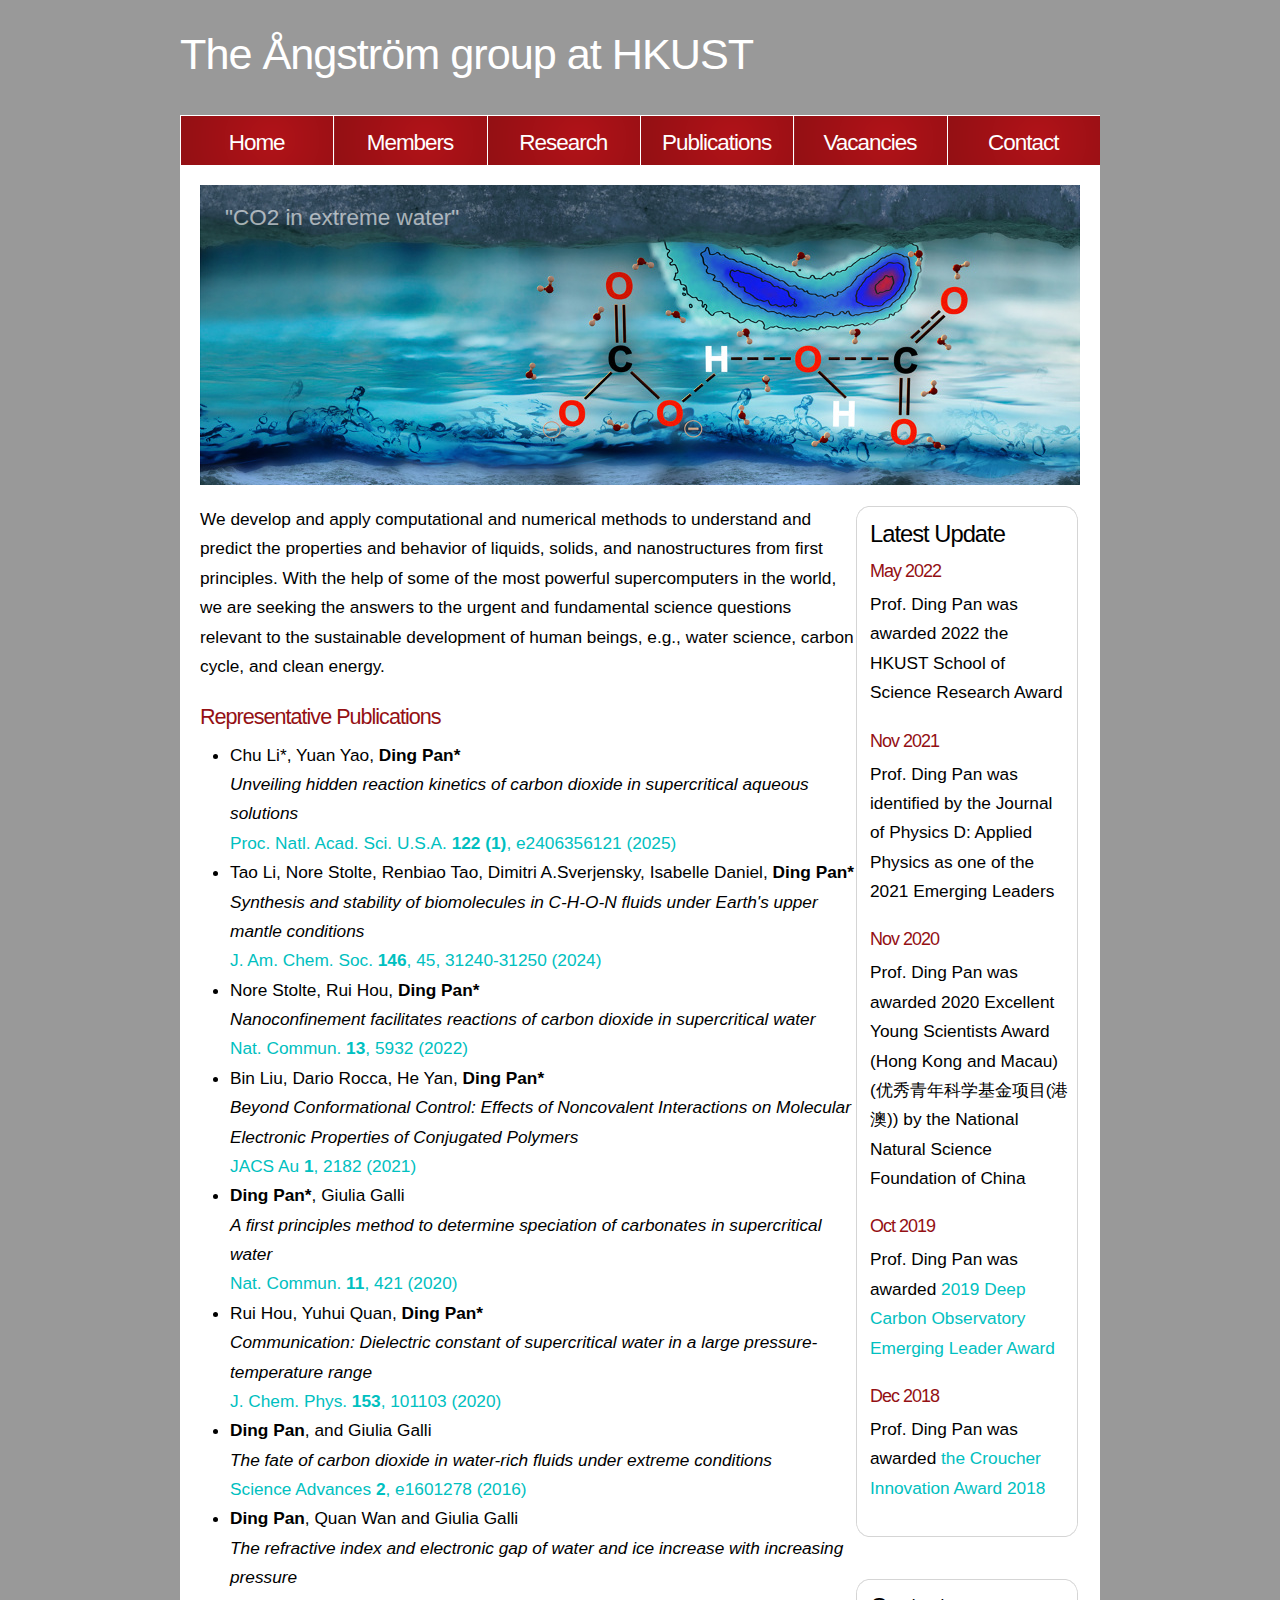
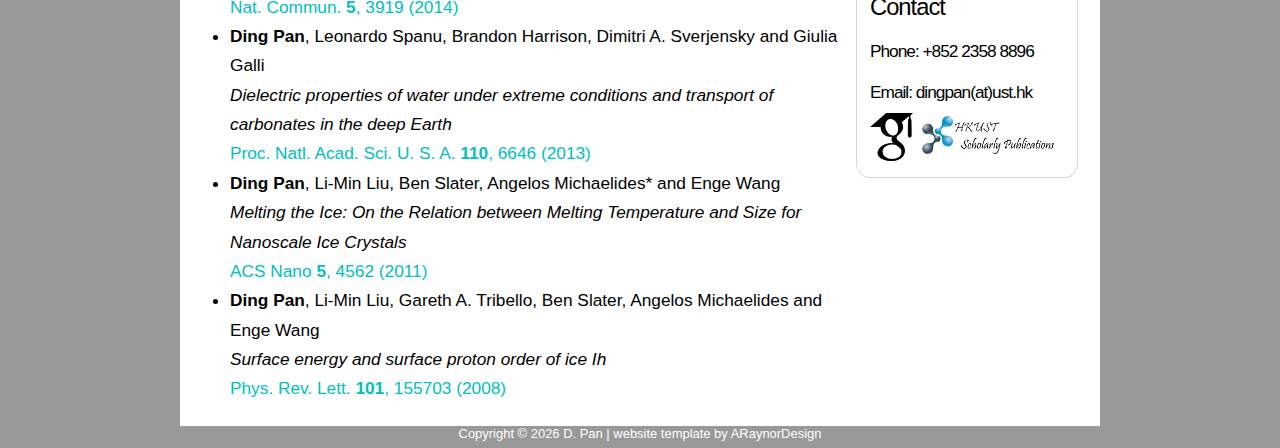
<file: index.html>
<!DOCTYPE html PUBLIC "-//W3C//DTD XHTML 1.1//EN" "http://www.w3.org/TR/xhtml11/DTD/xhtml11.dtd">
<html xmlns="http://www.w3.org/1999/xhtml" xml:lang="en">

<head>
  <title>The Angstrom group at HKUST</title>
  <meta name="description" content="The Angstrom group at HKUST" />
  <meta name="keywords" content="computational materials science, water, deep carbon, ab initio MD, DFT" />
  <meta http-equiv="content-type" content="text/html; charset=utf-8" />
  <link rel="stylesheet" type="text/css" href="css/style.css" />
  <script type="text/javascript" src="js/jquery.min.js"></script>
  <script type="text/javascript" src="js/image_slide.js"></script>
</head>

<body>
  <div id="main">
    <div id="header">
      <div id="banner">
	    <a href="index.html">The Ångström group at HKUST</a>
	  </div><!--end banner-->
      <div id="menubar">
        <ul id="menu">
          <li><a href="index.html">Home</a></li>
          <li><a href="members.html">Members</a></li>
          <li><a href="research.html">Research</a></li>
          <li><a href="publications.html">Publications</a></li>
          <li><a href="vacancies.html">Vacancies</a></li>
          <li class="last"><a href="contact.html">Contact</a></li>
        </ul>
      </div><!--end menubar-->
    </div><!--end header-->
    
    <div id="site_content">
      <ul class="slideshow"><!--the image size is 880X300-->
        <li class="show"><img width="880" height="331" src="images/research/home_CO2-Water_1.jpg" alt="&quot;CO2 in extreme water&quot;" /></li>
        <li><img width="880" height="300" src="images/research/CO4.jpg" alt="&quot;Tetrahedral carbonate&quot;" /></li>
        <li><img width="880" height="300" src="images/research/LightLasers.jpg" alt="&quot;Carbonate in water&quot;" /></li>
      </ul>     
      
      <div id="content">
        <div class="content_item">
          <p>
            We develop and apply computational and numerical methods to understand and predict 
            the properties and behavior of liquids, solids, and nanostructures from first principles. 
            With the help of some of the most powerful supercomputers in the world, we are seeking the answers to 
            the urgent and fundamental science questions relevant 
            to the sustainable development of human beings, 
            e.g., water science, carbon cycle, and clean energy.  
          </p>

          <h4>Representative Publications</h4>
            <ul>
<li>
    Chu Li*, Yuan Yao, <b>Ding Pan*</b><br>
    <i>Unveiling hidden reaction kinetics of carbon dioxide in supercritical aqueous solutions</i><br>
    <a href="https://www.pnas.org/doi/10.1073/pnas.2406356121">Proc. Natl. Acad. Sci. U.S.A. <b>122 (1)</b>, e2406356121 (2025)</a>
</li>

<li>
    Tao Li, Nore Stolte, Renbiao Tao, Dimitri A.Sverjensky, Isabelle Daniel, <b>Ding Pan*</b><br>
    <i>Synthesis and stability of biomolecules in C-H-O-N fluids under Earth's upper mantle conditions</i><br>
    <a href="https://pubs.acs.org/doi/full/10.1021/jacs.4c11680"> J. Am. Chem. Soc. <b>146</b>, 45, 31240-31250 (2024)</a>
</li>
		    
<li>
    Nore Stolte, Rui Hou, <b>Ding Pan*</b><br />
    <i>Nanoconfinement facilitates reactions of carbon dioxide in supercritical water</i><br />
	<a href="https://www.nature.com/articles/s41467-022-33696-w">Nat. Commun. <b>13</b>, 5932 (2022)</a>
</li>

<li>
    Bin Liu, Dario Rocca, He Yan,<b> Ding Pan*</b> <br />
    <i>Beyond Conformational Control: Effects of Noncovalent Interactions on Molecular Electronic Properties of Conjugated Polymers</i><br />
    <a href="https://pubs.acs.org/doi/abs/10.1021/jacsau.1c00284">JACS Au  <b>1</b>, 2182 (2021)</a>
</li>

<li>
    <b>Ding Pan*</b>, Giulia Galli <br>
    <i>A first principles method to determine speciation of carbonates in supercritical water</i> <br>
    <a href="https://www.nature.com/articles/s41467-019-14248-1">Nat. Commun. <b>11</b>, 421 (2020)</a>
</li>

<li>
    Rui Hou, Yuhui Quan, <b>Ding Pan*</b> <br />
    <i>Communication: Dielectric constant of supercritical water in a large pressure-temperature range </i><br />
    <a href="https://doi.org/10.1063/5.0020811">J. Chem. Phys. <b>153</b>,  101103 (2020)</a><br />
</li>

<li>
    <b>Ding Pan</b>, and Giulia Galli<br />
    <i>The fate of carbon dioxide in water-rich fluids under extreme conditions</i>  <br />
    <a href="http://advances.sciencemag.org/content/2/10/e1601278">Science Advances <b>2</b>, e1601278 (2016)</a>
</li>

<li>
    <b>Ding Pan</b>, Quan Wan and Giulia Galli<br />
    <i>The refractive index and electronic gap of water and ice increase with increasing pressure</i>  <br />
    <a href="http://www.nature.com/ncomms/2014/140527/ncomms4919/full/ncomms4919.html">  Nat. Commun. <b>5</b>, 3919 (2014)</a>
</li>

<li>
   <b>Ding Pan</b>, Leonardo Spanu, Brandon Harrison, Dimitri A. Sverjensky and Giulia Galli<br />
   <i>Dielectric properties of water under extreme conditions and transport of carbonates in the deep Earth</i>  <br />
   <a href="http://www.pnas.org/content/110/17/6646.full">  Proc. Natl. Acad. Sci. U. S. A. <b>110</b>, 6646 (2013)</a>
</li>

<li>
    <b>Ding Pan</b>, Li-Min Liu, Ben Slater, Angelos Michaelides* and Enge Wang <br>
    <i>Melting the Ice: On the Relation between Melting Temperature and Size for Nanoscale Ice Crystals</i> <br>
    <a href="http://pubs.acs.org/doi/abs/10.1021/nn200252w"> ACS Nano <b>5</b>, 4562 (2011)</a>
</li>

<li>
    <b>Ding Pan</b>, Li-Min Liu, Gareth A. Tribello, Ben Slater, Angelos Michaelides and Enge Wang<br />
    <i>Surface energy and surface proton order of ice Ih</i> <br />
    <a href="http://prl.aps.org/abstract/PRL/v101/i15/e155703"> Phys. Rev. Lett. <b>101</b>, 155703 (2008)</a>
</li>

           </ul><!--end Representative Publications--> 

        </div><!--end content_item-->
      </div><!--end content-->
      
      <div class="sidebar_container">

	<div class="sidebar">
          <div class="sidebar_top"></div>
          <div class="sidebar_item">
            <h2>Latest Update</h2>

            <h4>May 2022</h4>
            <p> Prof. Ding Pan was awarded 2022 the HKUST School of Science Research Award
            </p>

            <h4>Nov 2021</h4>
            <p> Prof. Ding Pan was identified by the Journal of Physics D: Applied Physics 
                as one of the 2021 Emerging Leaders 
            </p>

            <h4>Nov 2020</h4>            
            <p> Prof. Ding Pan was awarded 2020 Excellent Young Scientists Award (Hong Kong and Macau) 
                (优秀青年科学基金项目(港澳)) by the National Natural Science Foundation of China
            </p>

            <h4>Oct 2019</h4>
            <p> Prof. Ding Pan was awarded 
            <a href="https://deepcarbon.net/2019-dco-emerging-leader-award-recipients-selected">2019 Deep Carbon Observatory Emerging Leader
Award</a>
            </p>

            <h4>Dec 2018</h4>
            <p> Prof. Ding Pan was awarded 
            <a href="https://www.ust.hk/news/recognition/croucher-foundation-presents-research-awards-seven-distinguished-scholars-issued">the Croucher Innovation Award 2018</a> 
            </p>
    
            <!-- <h4>Jul 2018</h4>
            <p> Our joint paper is published by
            <a href="http://www.pnas.org/content/115/27/6952">PNAS</a>
            </p>
            -->

            <!-- <h4>Feb 2018</h4>
            <p> Our joint paper is accepted by
            <a href="https://www.nature.com/articles/nature25765">Nature</a>
            </p>
            -->


            <!-- <h4>November 2017</h4>
            <p> Our joint paper is accepted by 
            <a href="http://pubs.acs.org/doi/10.1021/jacs.7b09998">JACS</a>
            </p> 
            -->

            <!--
            <h4>January 2017</h4>
            <p><a href="vacancies.html">Now hiring!</a></p>   
            -->
            
            <!--
            <h4>January 2017</h4>
            <p>Our website is on line now!</p>
            -->

          </div>
          <div class="sidebar_base"></div>
        </div><!--end sidebar-->

        <div class="sidebar">
          <div class="sidebar_top"></div>
          <div class="sidebar_item">
            <h2>Contact</h2>
            <h3>Phone: +852 2358 8896</h3>
            <h3>Email: dingpan(at)ust.hk</h3>
            <a href="http://scholar.google.com/citations?user=Ke02GisAAAAJ"><img src="images/icons/google_scholar_icon.png" alt="google scholar" /></a>
            <a href="http://repository.ust.hk/ir/AuthorProfile/pan-ding"><img src="images/icons/HKUST_scholar.png" alt="HKUST scholarly publications" /></a>
          </div>
          <div class="sidebar_base"></div>
        </div><!--end sidebar-->

        <div style="float: left; width: 177px;">
          <div style="float: right; width: 130px;">  <!--put the globe at the center-->
            <script type="text/javascript" id="clstr_globe" src="//cdn.clustrmaps.com/globe.js?d=6SU0pjR_-xByA8DTX3lYpK57u0Zk4PNHy7n5puzkJiQ"></script>
          </div>
        </div>
        
      </div><!--end sidebar_container-->
    
    </div><!--end site_content-->
      
    <div id="footer">
      Copyright &copy; <!--dynamic year-->
      <script type="text/javascript"> 
        document.write(new Date().getFullYear());
      </script>
      D. Pan | website template by <a href="http://www.araynordesign.co.uk">ARaynorDesign</a>
    </div><!--end footer-->  

  </div><!--end main-->
  

</body>
</html>
</file>
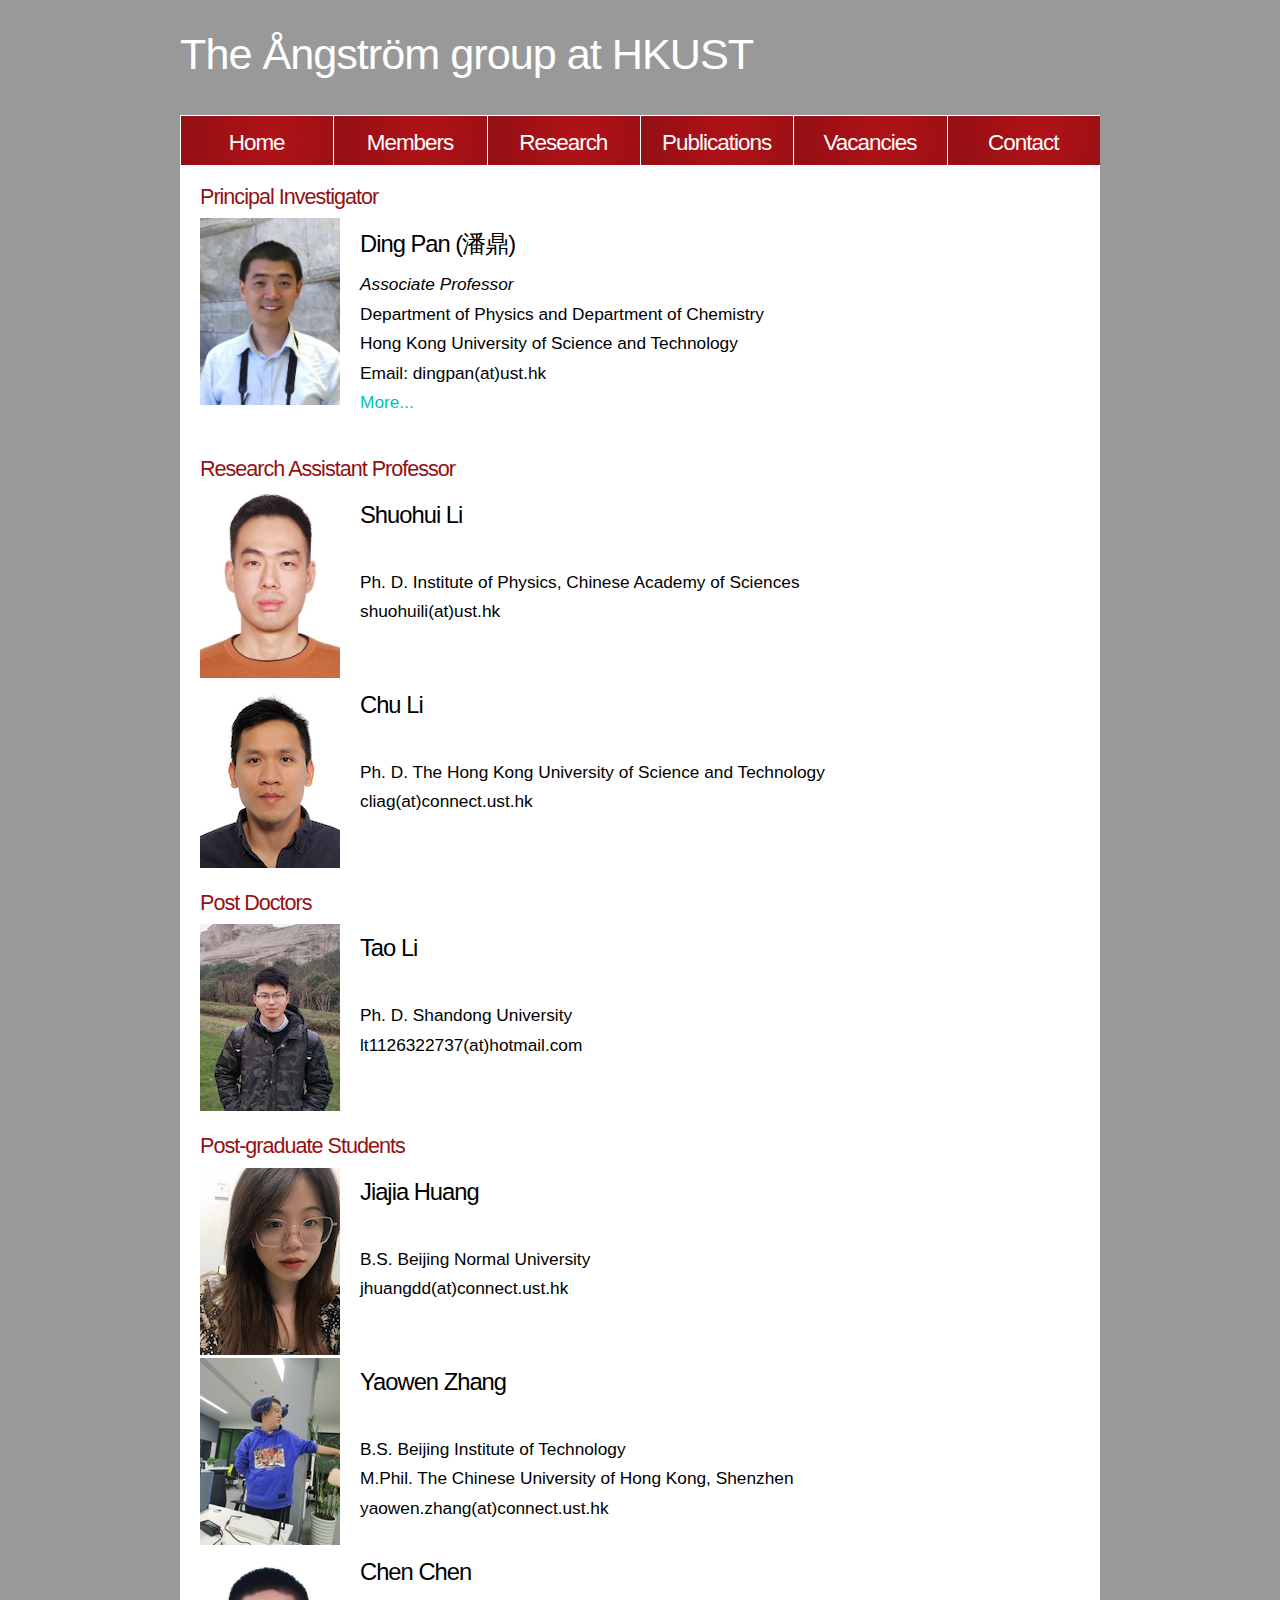
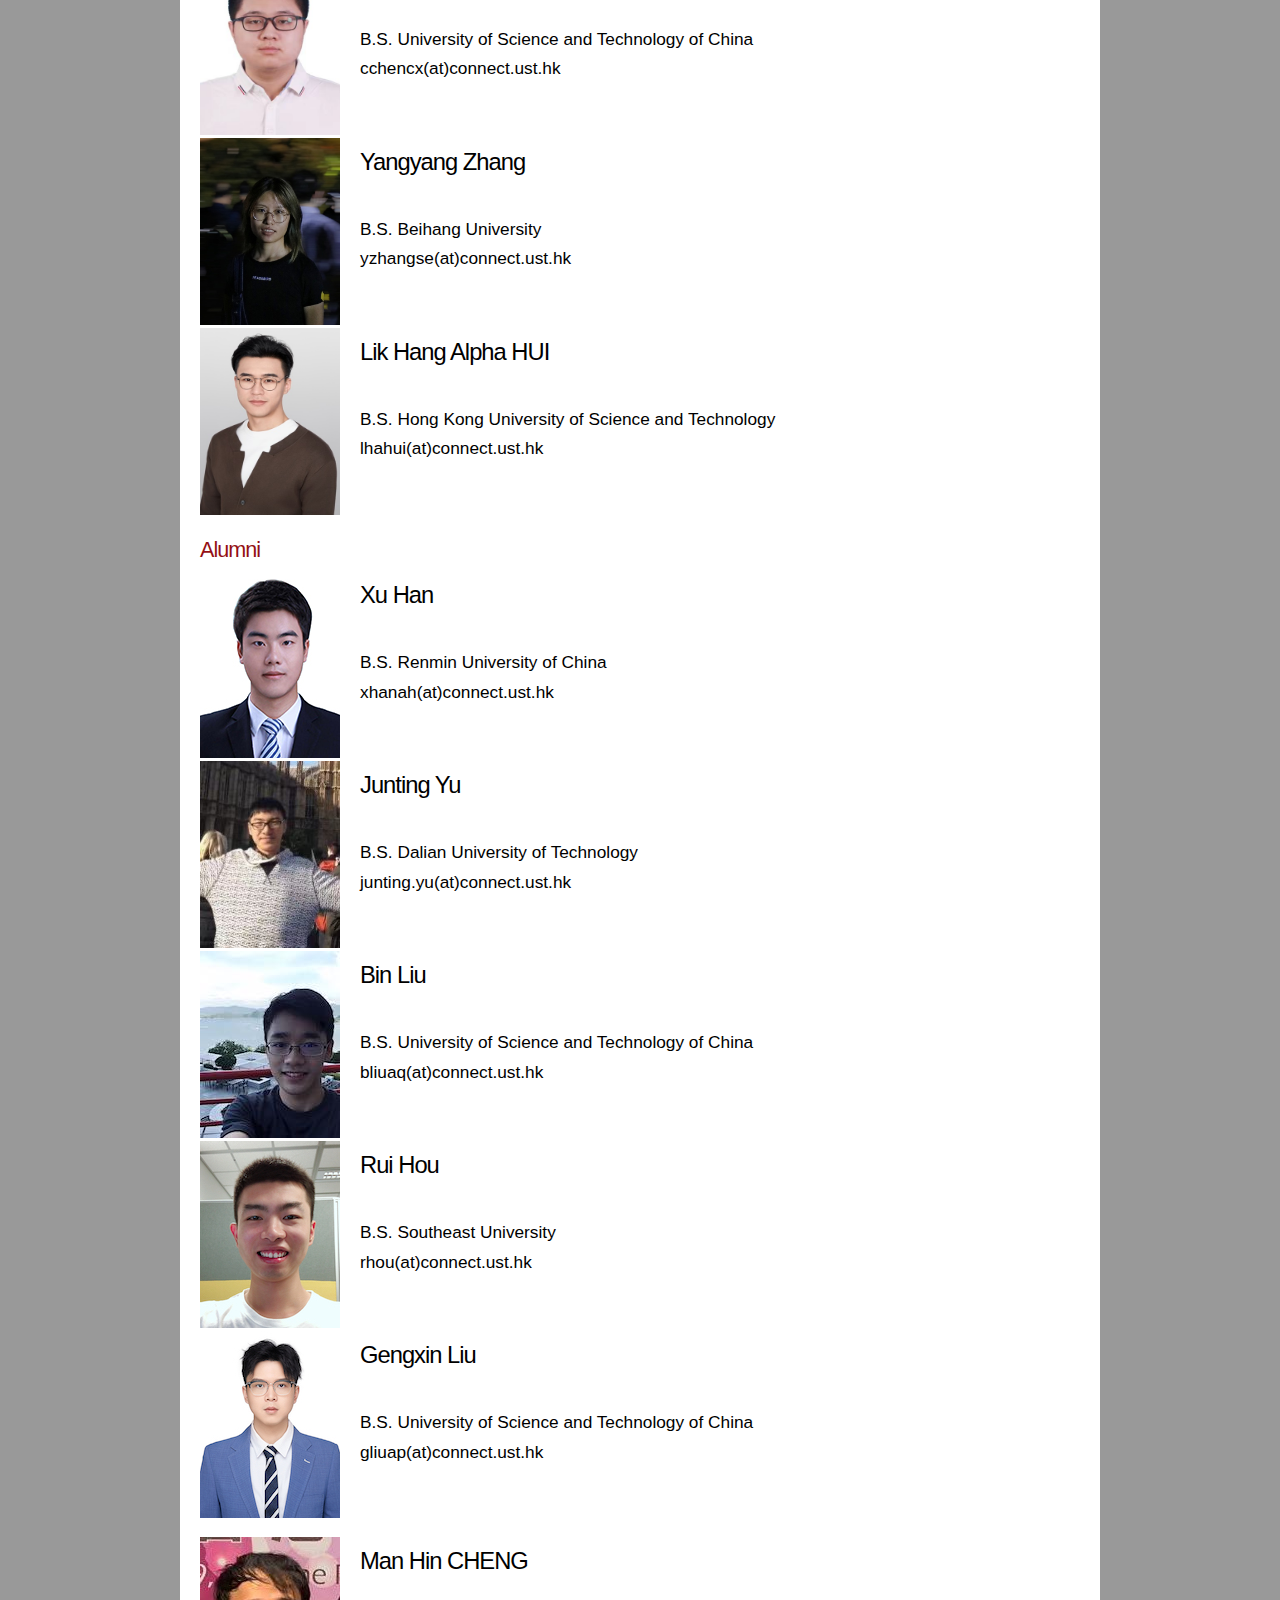
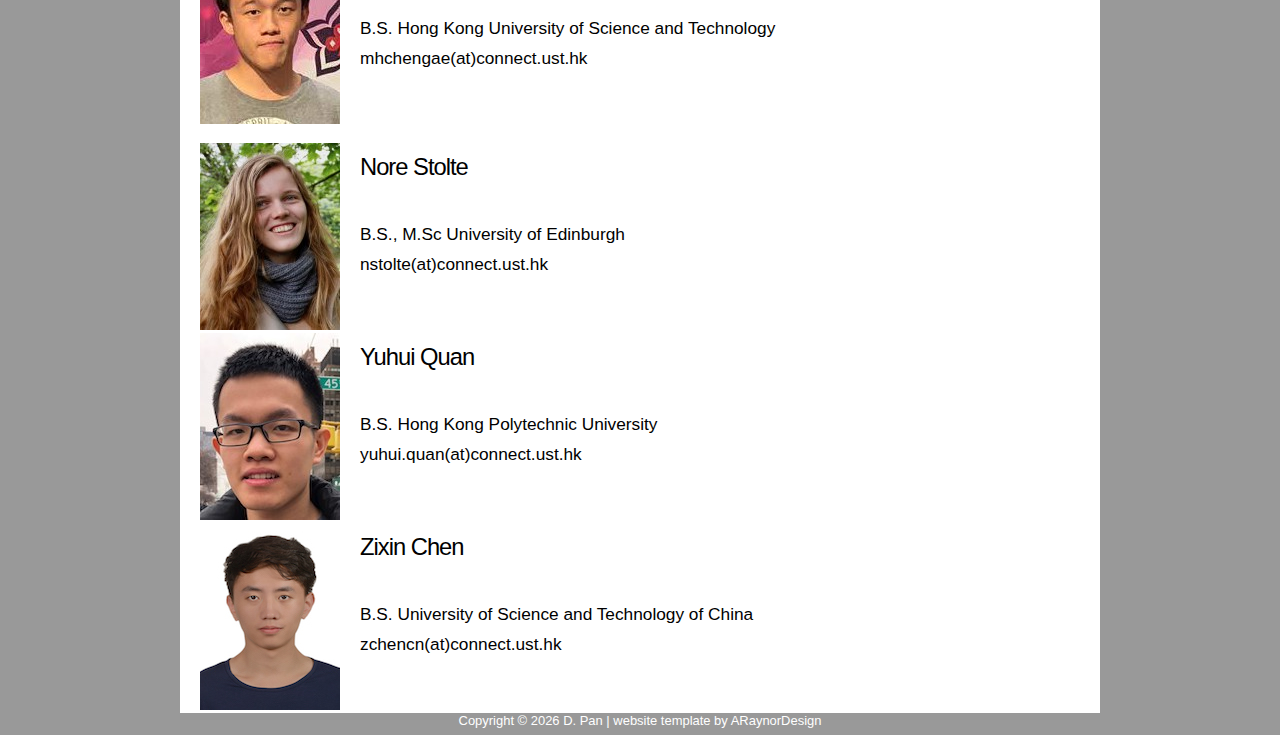
<file: members.html>
<!DOCTYPE html PUBLIC "-//W3C//DTD XHTML 1.1//EN" "http://www.w3.org/TR/xhtml11/DTD/xhtml11.dtd">
<html xmlns="http://www.w3.org/1999/xhtml" xml:lang="en">

<head>
  <title>The Angstrom group at HKUST</title>
  <meta name="description" content="The Angstrom group at HKUST" />
  <meta name="keywords" content="computational materials science, water, deep carbon, ab initio MD, DFT" />
  <meta http-equiv="content-type" content="text/html; charset=utf-8" />
  <link rel="stylesheet" type="text/css" href="css/style.css" />
  <script type="text/javascript" src="js/jquery.min.js"></script>
  <script type="text/javascript" src="js/image_slide.js"></script>
</head>

<body>
  <div id="main">
    <div id="header">
      <div id="banner">
        <a href="index.html">The Ångström group at HKUST</a>
      </div><!--end banner-->

      <div id="menubar">
        <ul id="menu">
          <li><a href="index.html">Home</a></li>
          <li><a href="members.html">Members</a></li>
          <li><a href="research.html">Research</a></li>
          <li><a href="publications.html">Publications</a></li>
          <li><a href="vacancies.html">Vacancies</a></li>
          <li class="last"><a href="contact.html">Contact</a></li>
        </ul>
      </div><!--end menubar-->
    </div><!--end header-->

    <!-- Professor -->
    <div id="site_content">
    <br />
    <h4>Principal Investigator</h4>    
      <div style="float: left; width: 140px; margin-top: 0px;">
        <a href="pi.html">
            <img src="images/D.Pan.JPG" width="140" height="187" alt="Ding Pan" />
        </a>
      </div>

      <div style="float: left; width: 700px; padding: 0 0 0 20px;">
        <h2>Ding Pan (潘鼎)</h2>
        <p>
        <i>Associate Professor</i>
        <br />Department of Physics and Department of Chemistry
        <br />Hong Kong University of Science and Technology
        <br />Email: dingpan(at)ust.hk
        <br /><a href="pi.html">More...</a>
        </p>
      </div> 
    </div><!--end site_content-->

    <!-- Research Assistant Professor title -->
    <div id="site_content">
      <br />
      <h4>Research Assistant Professor</h4>   
    </div>

    <!-- Research Assistant Professor list -->
    <div id="site_content">
      <div style="float: left; width: 140px; margin-top: 0px;">
        <img src="images/member-photos/shuohui.jpeg" width="140" height="187" alt="member" />
      </div>
      <div style="float: left; width: 700px; padding: 0 0 0 20px;">
          <h2>Shuohui Li</h2>
          <p>
          <br />Ph. D. Institute of Physics, Chinese Academy of Sciences
          <br />shuohuili(at)ust.hk
          </p>
      </div>
    </div>

    <div id="site_content">
      <div style="float: left; width: 140px; margin-top: 0px;">
        <img src="images/member-photos/cli.jpg" width="140" height="187" alt="member" />
      </div>
      <div style="float: left; width: 700px; padding: 0 0 0 20px;">
          <h2>Chu Li</h2>
          <p>
          <br />Ph. D. The Hong Kong University of Science and Technology
          <br />cliag(at)connect.ust.hk 
          </p>
      </div>
    </div>

    <!-- Post Doctors title -->
    <div id="site_content">
      <br />
      <h4>Post Doctors</h4>    
    </div>
    <!-- Post Doctors list -->
    <div id="site_content">
      <div style="float: left; width: 140px; margin-top: 0px;">
        <img src="images/member-photos/tli.jpeg" width="140" height="187" alt="member" />
      </div>
      <div style="float: left; width: 700px; padding: 0 0 0 20px;">
          <h2>Tao Li</h2>
          <p>
          <br />Ph. D. Shandong University
          <br />lt1126322737(at)hotmail.com
          </p>
      </div>
    </div>

    <!-- Post-graduate Students title -->
    <div id="site_content">
    <br />
    <h4>Post-graduate Students</h4>    
    </div>
    <!-- Post-graduate Students list -->
      
    <div id="site_content">
         <div style="float: left; width: 140px; margin-top: 0px;">
            <img src="images/member-photos/jjh.jpeg" width="140" height="187" alt="member" />
          </div>
          <div style="float: left; width: 700px; padding: 0 0 0 20px;">
                    <h2>Jiajia Huang</h2>
                    <p>
                    <br />B.S. Beijing Normal University
                    <br />jhuangdd(at)connect.ust.hk
                    </p>
          </div>
    </div><!--end site_content-->


    <div id="site_content">
         <div style="float: left; width: 140px; margin-top: 0px;">
            <img src="images/member-photos/yaowen.jpeg" width="140" height="187" alt="member" />
          </div>
          <div style="float: left; width: 700px; padding: 0 0 0 20px;">
                    <h2>Yaowen Zhang</h2>
                    <p>
                    <br />B.S. Beijing Institute of Technology
		    <br />M.Phil. The Chinese University of Hong Kong, Shenzhen
                    <br />yaowen.zhang(at)connect.ust.hk
                    </p>
          </div>
    </div><!--end site_content-->


    <div id="site_content">
         <div style="float: left; width: 140px; margin-top: 0px;">
            <img src="images/member-photos/cchen.jpg" width="140" height="187" alt="member" />
          </div>
          <div style="float: left; width: 700px; padding: 0 0 0 20px;">
                    <h2>Chen Chen</h2>
                    <p>
                    <br />B.S. University of Science and Technology of China
                    <br />cchencx(at)connect.ust.hk
                    </p>
          </div>
    </div><!--end site_content-->

    <div id="site_content">
      <div style="float: left; width: 140px; margin-top: 0px;">
         <img src="images/member-photos/YangyangZhang.jpg" width="140" height="187" alt="member" />
       </div>
       <div style="float: left; width: 700px; padding: 0 0 0 20px;">
                 <h2>Yangyang Zhang</h2>
                 <p>
                 <br />B.S. Beihang University
                 <br />yzhangse(at)connect.ust.hk
                 </p>
       </div>
    </div><!--end site_content-->
      
    <div id="site_content">
      <div style="float: left; width: 140px; margin-top: 0px;">
         <img src="images/member-photos/alphaHui_angstrom.jpg" width="140" height="187" alt="member" />
       </div>
       <div style="float: left; width: 700px; padding: 0 0 0 20px;">
                 <h2>Lik Hang Alpha HUI</h2>
                 <p>
                 <br />B.S. Hong Kong University of Science and Technology
                 <br />lhahui(at)connect.ust.hk
                 </p>
       </div>
    </div><!--end site_content-->

    <div id="site_content">
    <br />
    <h4>Alumni</h4>
          <div style="float: left; width: 140px; margin-top: 0px;">
            <img src="images/member-photos/xhan.jpg" width="140" height="187" alt="member" />
          </div>
          <div style="float: left; width: 700px; padding: 0 0 0 20px;">
                    <h2>Xu Han</h2>
                    <p>
                    <br />B.S. Renmin University of China
                    <br />xhanah(at)connect.ust.hk
                    </p>
          </div>
    </div><!--end site_content-->
      
    <div id="site_content">
      <div style="float: left; width: 140px; margin-top: 0px;">
         <img src="images/member-photos/jt.jpg" width="140" height="187" alt="member" />
       </div>
       <div style="float: left; width: 700px; padding: 0 0 0 20px;">
                 <h2>Junting Yu</h2>
                 <p>
                 <br />B.S. Dalian University of Technology
                 <br />junting.yu(at)connect.ust.hk
                 </p>
       </div>
 </div><!--end site_content-->
      
    <div id="site_content">
      <div style="float: left; width: 140px; margin-top: 0px;">
         <img src="images/member-photos/bliu.JPG" width="140" height="187" alt="member" />
       </div>
       <div style="float: left; width: 700px; padding: 0 0 0 20px;">
                 <h2>Bin Liu</h2>
                 <p>
                 <br />B.S. University of Science and Technology of China
                 <br />bliuaq(at)connect.ust.hk
                 </p>
       </div>
    </div><!--end site_content-->

    <div id="site_content">
      <div style="float: left; width: 140px; margin-top: 0px;">
         <img src="images/member-photos/rhou.JPG" width="140" height="187" alt="member" />
       </div>
       <div style="float: left; width: 700px; padding: 0 0 0 20px;">
                 <h2>Rui Hou</h2>
                 <p>
                 <br />B.S. Southeast University
                 <br />rhou(at)connect.ust.hk
                 </p>
       </div>
    </div><!--end site_content-->

    

    <div id="site_content">
      <div style="float: left; width: 140px; margin-top: 0px;">
         <img src="images/member-photos/gxl.jpeg" width="140" height="187" alt="member" />
       </div>
       <div style="float: left; width: 700px; padding: 0 0 0 20px;">
                 <h2>Gengxin Liu</h2>
                 <p>
                 <br />B.S. University of Science and Technology of China
                 <br />gliuap(at)connect.ust.hk
                 </p>
       </div>
    </div><!--end site_content-->

    
    <div id="site_content">
      <br />
          <div style="float: left; width: 140px; margin-top: 0px;">
            <img src="images/member-photos/mh.jpg" width="140" height="187" alt="member" />
          </div>
          <div style="float: left; width: 700px; padding: 0 0 0 20px;">
                    <h2>Man Hin CHENG</h2>
                    <p>
                    <br />B.S. Hong Kong University of Science and Technology 
                    <br />mhchengae(at)connect.ust.hk
                    </p>
          </div>
    </div>
      
    <div id="site_content">
      <br />
          <div style="float: left; width: 140px; margin-top: 0px;">
            <img src="images/member-photos/nore.jpg" width="140" height="187" alt="member" />
          </div>
          <div style="float: left; width: 700px; padding: 0 0 0 20px;">
                    <h2>Nore Stolte</h2>
                    <p>
                    <br />B.S., M.Sc University of Edinburgh
                    <br />nstolte(at)connect.ust.hk
                    </p>
          </div>
    </div><!--end site_content-->


    <div id="site_content">
         <div style="float: left; width: 140px; margin-top: 0px;">
            <img src="images/member-photos/qyh.jpg" width="140" height="187" alt="member" />
          </div>
          <div style="float: left; width: 700px; padding: 0 0 0 20px;">
                    <h2>Yuhui Quan</h2>
                    <p>
                    <br />B.S. Hong Kong Polytechnic University
                    <br />yuhui.quan(at)connect.ust.hk
                    </p>
          </div>
    </div><!--end site_content-->

    <div id="site_content">
         <div style="float: left; width: 140px; margin-top: 0px;">
            <img src="images/member-photos/zxchen.jpg" width="140" height="187" alt="member" />
          </div>
          <div style="float: left; width: 700px; padding: 0 0 0 20px;">
                    <h2>Zixin Chen</h2>
                    <p>
                    <br />B.S. University of Science and Technology of China
                    <br />zchencn(at)connect.ust.hk
                    </p>
          </div>
    </div><!--end site_content-->





    <div id="footer">
      Copyright &copy;
        <script type="text/javascript">
          document.write(new Date().getFullYear());
        </script>
      D. Pan | website template by <a href="http://www.araynordesign.co.uk">ARaynorDesign</a>
    </div><!--end footer-->


  </div><!--end main-->

</body>
</html>
</file>
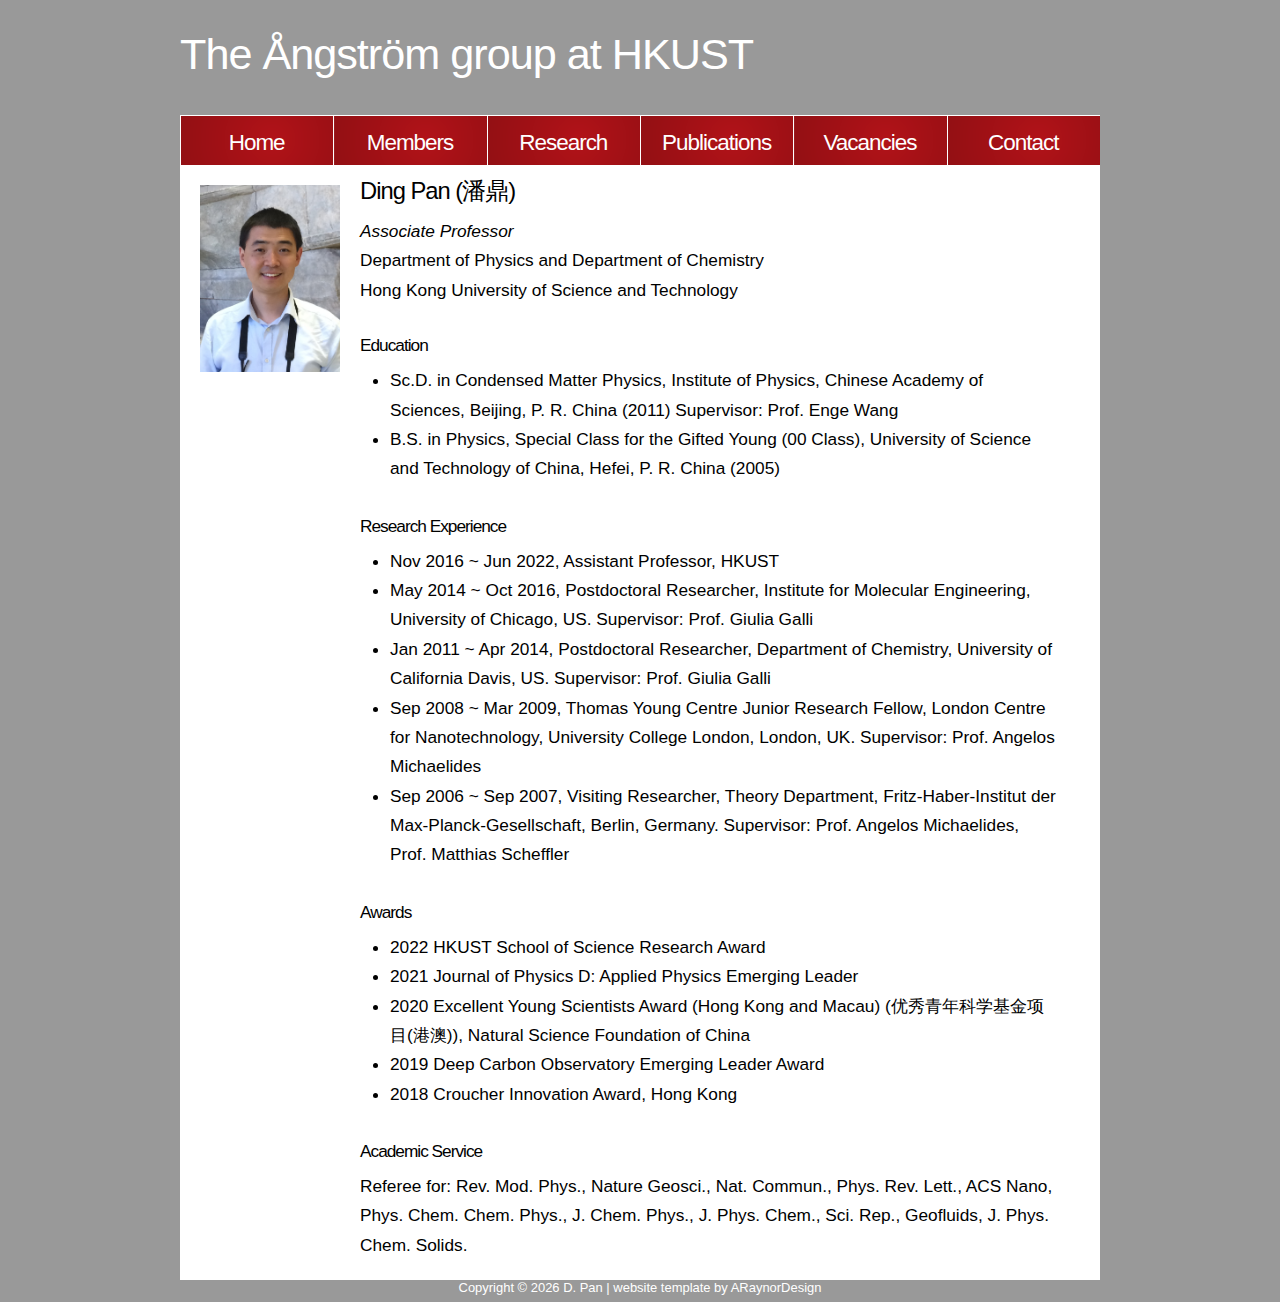
<file: pi.html>
<!DOCTYPE html PUBLIC "-//W3C//DTD XHTML 1.1//EN" "http://www.w3.org/TR/xhtml11/DTD/xhtml11.dtd">
<html xmlns="http://www.w3.org/1999/xhtml" xml:lang="en">

<head>
  <title>The Angstrom group at HKUST</title>
  <meta name="description" content="The Angstrom group at HKUST" />
  <meta name="keywords" content="computational materials science, water, deep carbon, ab initio MD, DFT" />
  <meta http-equiv="content-type" content="text/html; charset=utf-8" />
  <link rel="stylesheet" type="text/css" href="css/style.css" />
  <script type="text/javascript" src="js/jquery.min.js"></script>
  <script type="text/javascript" src="js/image_slide.js"></script>
</head>

<body>
  <div id="main">
    <div id="header">
      <div id="banner">
        <a href="index.html">The Ångström group at HKUST</a>
      </div><!--end banner-->

      <div id="menubar">
        <ul id="menu">
          <li><a href="index.html">Home</a></li>
          <li><a href="members.html">Members</a></li>
          <li><a href="research.html">Research</a></li>
          <li><a href="publications.html">Publications</a></li>
          <li><a href="vacancies.html">Vacancies</a></li>
          <li class="last"><a href="contact.html">Contact</a></li>
        </ul>
      </div><!--end menubar-->
    </div><!--end header-->
    
    <div id="site_content">

          <div style="float: left; width: 140px; margin-top: 20px;">
            <img src="images/D.Pan.JPG" width="140" height="187" alt="Ding Pan" />
          </div>


          <div style="float: left; width: 700px; padding: 0 0 0 20px;">

                    <h2>Ding Pan (潘鼎)</h2>
                    <p>
                    <i>Associate Professor</i>
                    <br />Department of Physics and Department of Chemistry
                    <br />Hong Kong University of Science and Technology
                    </p>

		    <h3>Education</h3>
                    <ul>
                    <li>Sc.D. in Condensed Matter Physics, Institute of Physics, Chinese Academy of Sciences, Beijing, P. R. China (2011)  Supervisor: Prof. Enge Wang</li>
                    <li>B.S. in Physics, Special Class for the Gifted Young (00 Class), University of Science and Technology of China, Hefei, P. R. China (2005)</li>
                    </ul>       

                    <h3>Research Experience</h3>
                    <ul>
                    <li>Nov 2016 ~ Jun 2022, Assistant Professor, HKUST</li>
                    <li>May 2014 ~ Oct 2016, Postdoctoral Researcher, Institute for Molecular Engineering, University of Chicago, US.
                        Supervisor: Prof. Giulia Galli</li>
                    <li>Jan 2011 ~ Apr 2014, Postdoctoral Researcher, Department of Chemistry, University of California Davis, US.
                        Supervisor: Prof. Giulia Galli</li>
                    <li>Sep 2008 ~ Mar 2009, Thomas Young Centre Junior Research Fellow, London Centre for Nanotechnology, University College London, London, UK. 
                        Supervisor: Prof. Angelos Michaelides</li>
                    <li>Sep 2006 ~ Sep 2007, Visiting Researcher, Theory Department, Fritz-Haber-Institut der Max-Planck-Gesellschaft, Berlin, Germany. 
                        Supervisor: Prof. Angelos Michaelides, Prof. Matthias Scheffler</li>
                    </ul>


                    <h3>Awards</h3>
                    <ul>
                    <li> 2022 HKUST School of Science Research Award</li>
                    <li> 2021 Journal of Physics D: Applied Physics Emerging Leader </li>
                    <li>2020 Excellent Young Scientists Award (Hong Kong and Macau) (优秀青年科学基金项目(港澳)), 
                    Natural Science Foundation of China</li>
                    <li>2019 Deep Carbon Observatory Emerging Leader Award</li>
                    <li>2018 Croucher Innovation Award, Hong Kong</li>
                    </ul>

                    <!--
                    <h3>Selected Invited Talks</h3>
                    <ul>
                    <li> Dec 10, 2016, "First-principles Raman spectroscopy of dissolved carbon
                        in water under extreme conditions"
                        Deep Carbon Observatory, Extreme Physics and Chemistry Group 2016 Workshop,
                        Stanford University, CA, US</li>    
                    <li> Jun 19, 2015, “Dielectric properties of water 
                        and aqueous carbonate anions in the Earth’s mantle”, 
                      CECAM workshop: Atomistic simulations in Earth Sciences, Paris, France</li>
                    <li> Oct 4, 2014, “Tetrahedrally bonded carbonates 
                            and aqueous carbonate anions in the Earth’s mantle”,
                      Deep Carbon Observatory: Extreme Physics and Chemistry Workshop, UCLA, US</li>
                    <li>Mar 3, 2014, “Dielectric properties of water under extreme conditions”, 
                        APS March meeting 2014, Denver, Colorado, US</li>
                    <li>Dec 7, 2013, “Water and carbon in the deep Earth”, 
                        Deep Carbon Observatory: Extreme Physics and Chemistry Pre-AGU Workshop, 
                        Stanford University, CA, US</li>
                    <li>Sep 2, 2013, “Dielectric properties of water under extreme conditions 
                            and transport of carbonates in the deep Earth”, 
                        CPMD meeting, Leipzig, Germany</li>
                    <li>Apr 3, 2013, “Dielectric properties of water under pressure and solubility of minerals in the Earth’s mantle”, 
                        2013 MRS Spring Meeting, San Francisco, CA, US</li>
                    <li>Oct 21, 2011, “High pressure water and mixtures”, 
                        LLNL-UC Davis Electronic Structure Workshop, 
                        Lawrence Livermore National Laboratory, CA, USA</li>
                    <li>Feb 6, 2009, “Water molecule dipole on ice surface”, 
                        TYC@UCL get-together speaker, Physics and Astronomy Department, 
                        UCL, London, UK</li>
                    <li>Jan 10, 2009, “Water molecule dipole on ice surface", 
                        Windermere Water Workshop 2009, Windermere, Lake District, UK</li>
                    </ul>

                    -->

                    <h3>Academic Service</h3>
                        <p>
                        Referee for: Rev. Mod. Phys., Nature Geosci., Nat. Commun., 
                        Phys. Rev. Lett., ACS Nano, Phys. Chem. Chem. Phys., 
                        J. Chem. Phys., J. Phys. Chem., Sci. Rep., Geofluids, 
                        J. Phys. Chem. Solids. 
                        </p>                
    
          </div> 

    
    </div><!--end site_content-->

    <div id="footer">
      Copyright &copy;
        <script type="text/javascript">
          document.write(new Date().getFullYear());
        </script>
      D. Pan | website template by <a href="http://www.araynordesign.co.uk">ARaynorDesign</a>
    </div><!--end footer-->


  </div><!--end main-->

</body>
</html>
</file>
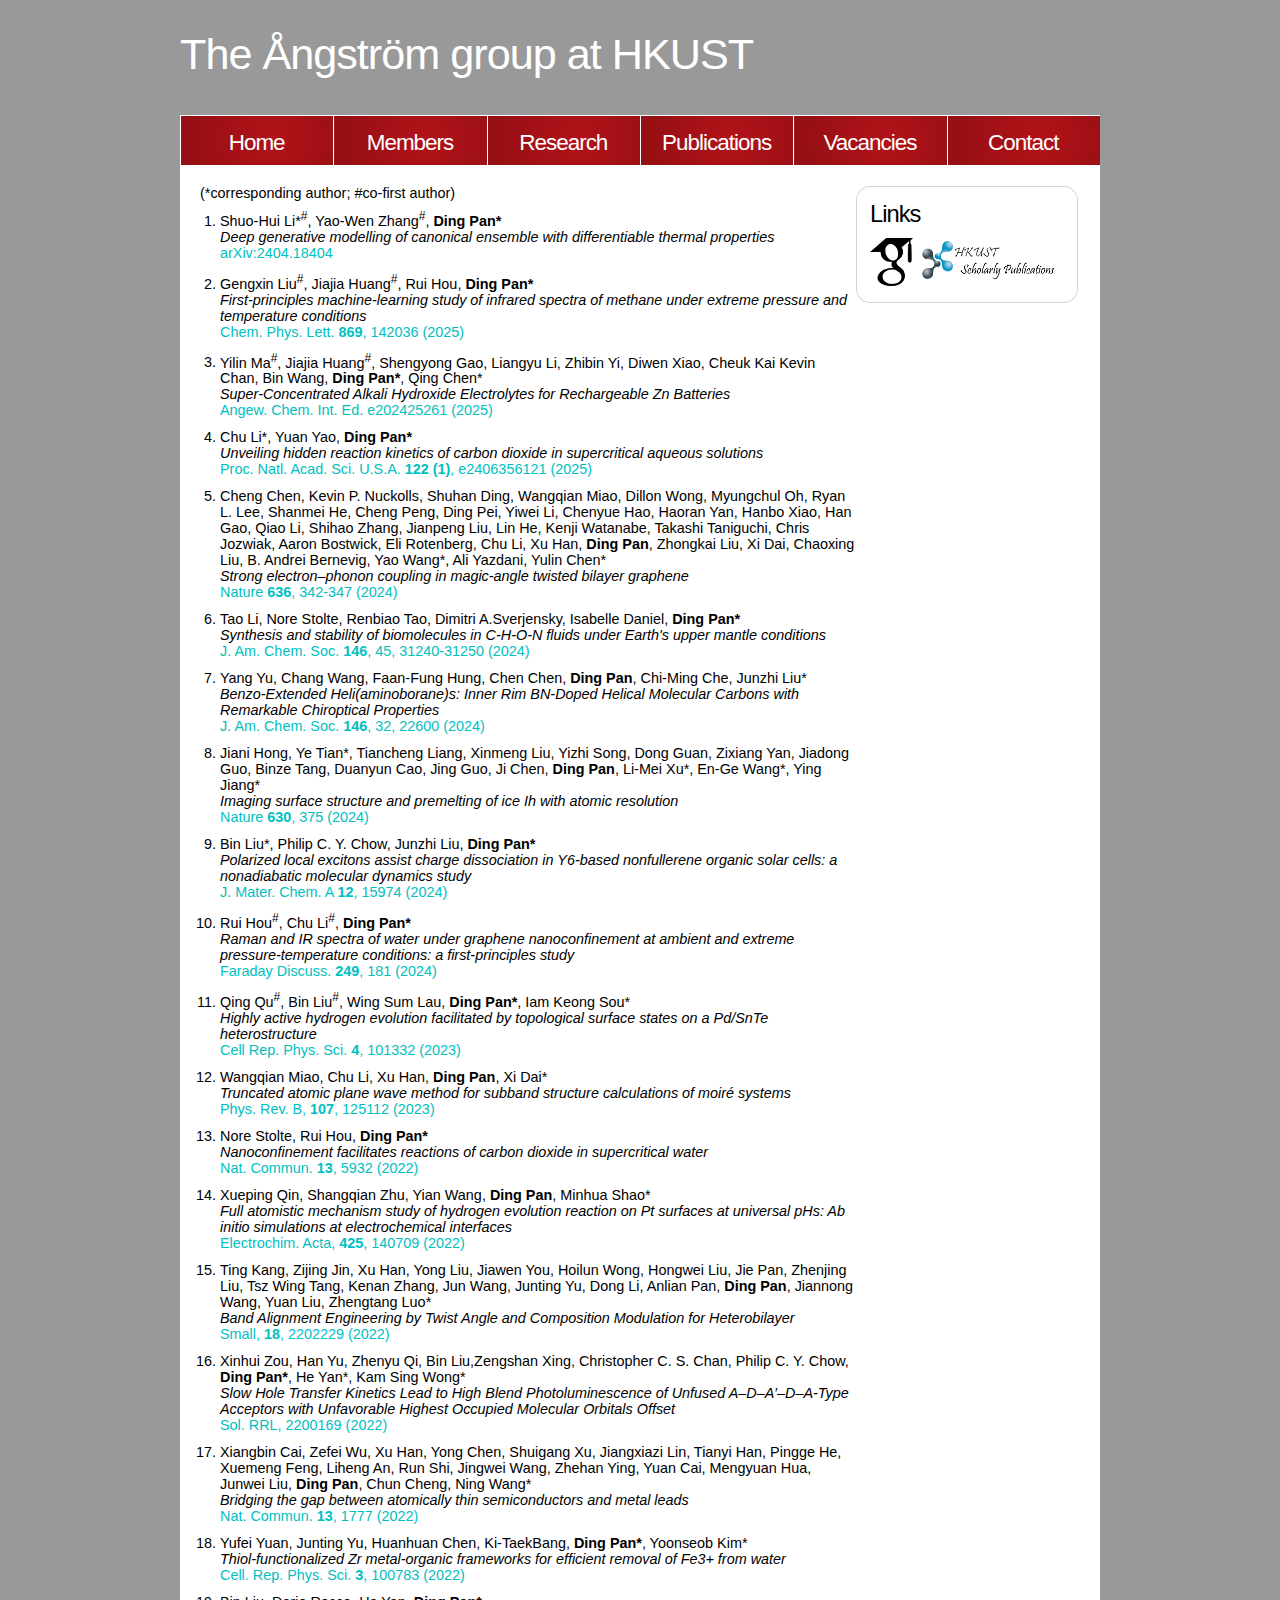
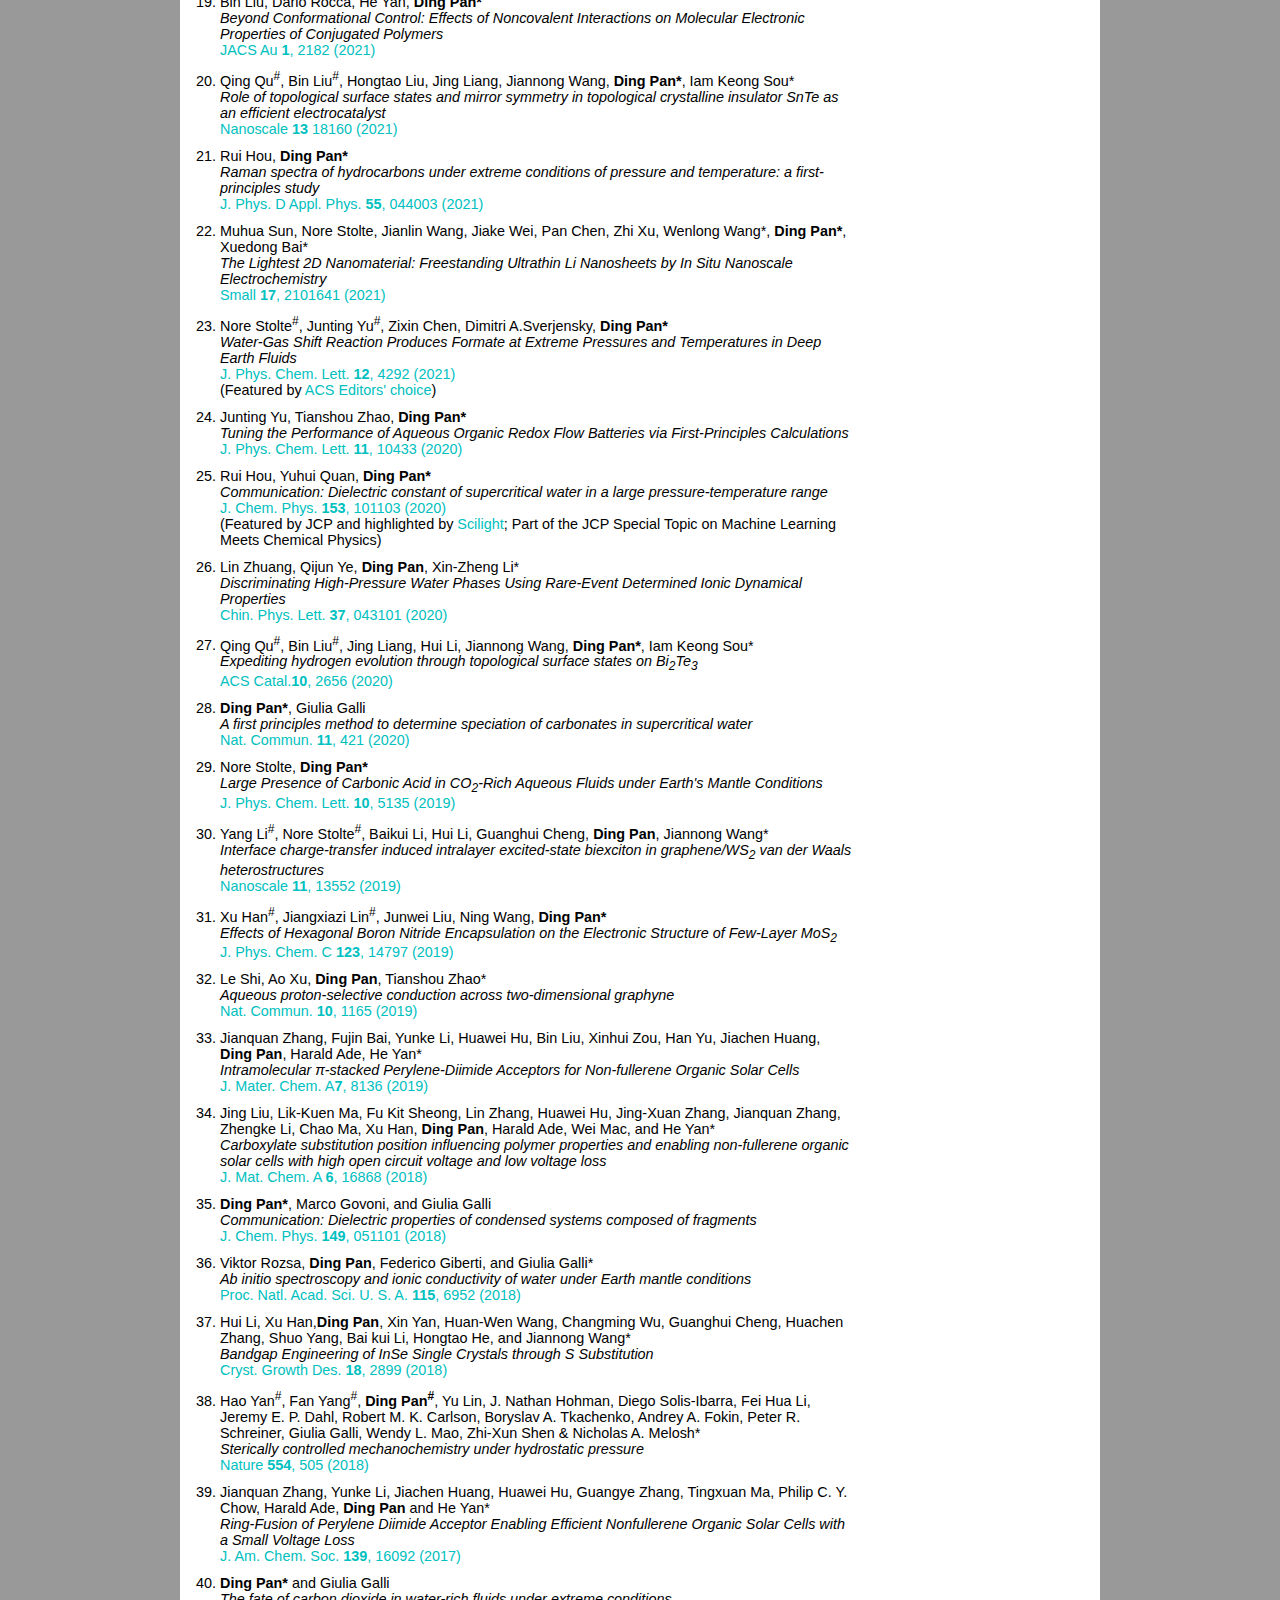
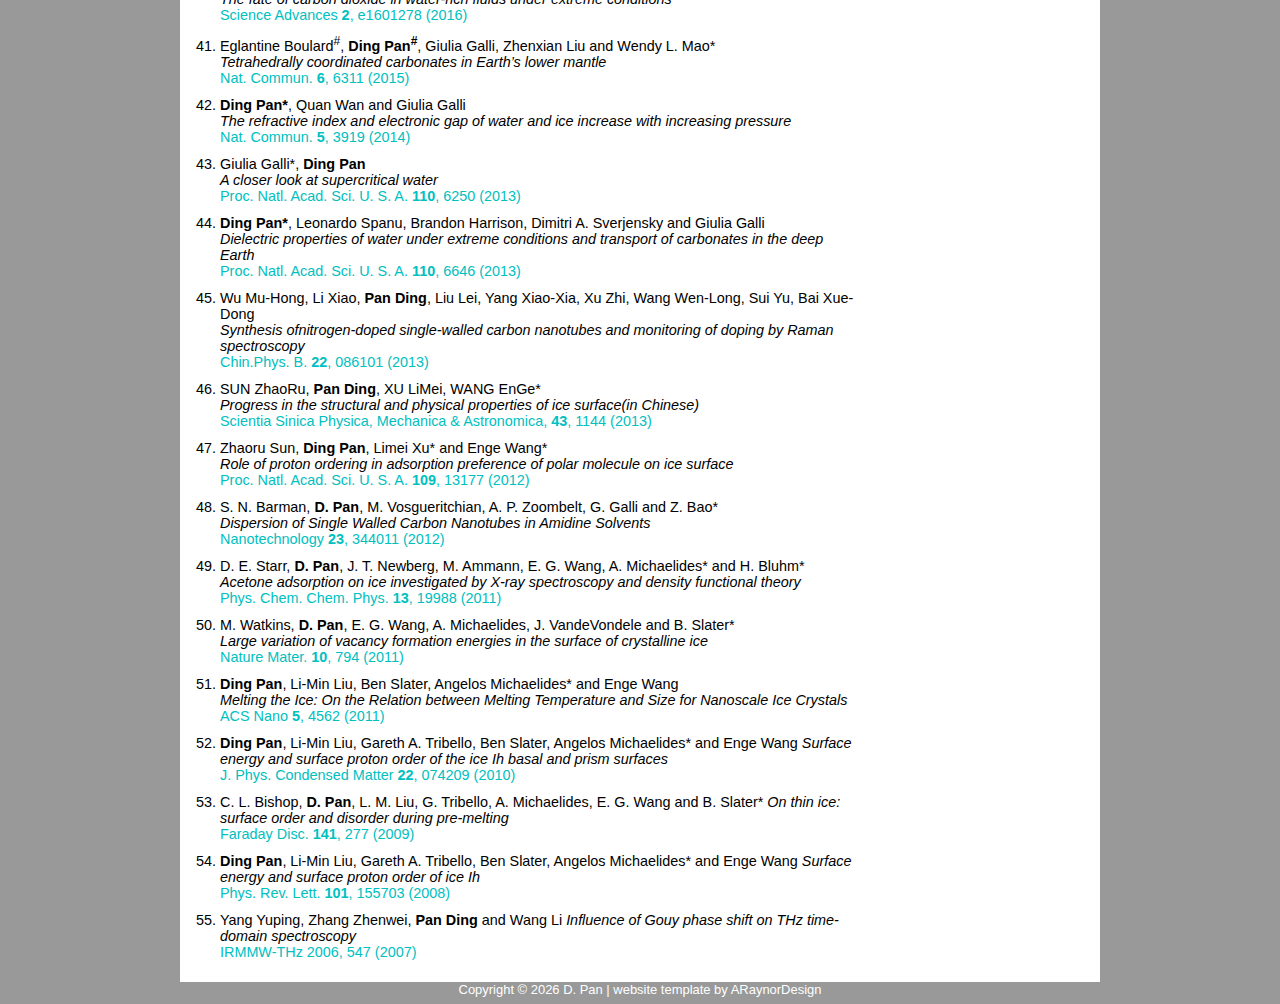
<file: publications.html>
<!DOCTYPE html PUBLIC "-//W3C//DTD XHTML 1.1//EN" "http://www.w3.org/TR/xhtml11/DTD/xhtml11.dtd">
<html xmlns="http://www.w3.org/1999/xhtml" xml:lang="en">

<head>
  <title>The Angstrom group at HKUST</title>
  <meta name="description" content="The Angstrom group at HKUST" />
  <meta name="keywords" content="computational materials science, water, deep carbon, ab initio MD, DFT" />
  <meta http-equiv="content-type" content="text/html; charset=utf-8" />
  <link rel="stylesheet" type="text/css" href="css/style.css" />
  <script type="text/javascript" src="js/jquery.min.js"></script>
  <script type="text/javascript" src="js/image_slide.js"></script>
</head>

<body>
  <div id="main">
    <div id="header">
      <div id="banner">
	<a href="index.html">The Ångström group at HKUST</a>
      </div><!--end banner-->
      <div id="menubar">
        <ul id="menu">
          <li><a href="index.html">Home</a></li>
          <li><a href="members.html">Members</a></li>
          <li><a href="research.html">Research</a></li>
          <li><a href="publications.html">Publications</a></li>
          <li><a href="vacancies.html">Vacancies</a></li>
          <li class="last"><a href="contact.html">Contact</a></li>
        </ul>
      </div><!--end menubar-->
    </div><!--end header-->
    
    <div id="site_content">
      <div id="content">
        <div class="content_item">

(*corresponding author; #co-first author)
<ol><!--publication list,  PRB format-->

<li>
    Shuo-Hui Li*<sup>#</sup>, Yao-Wen Zhang<sup>#</sup>, <b>Ding Pan*</b><br />
    <i>Deep generative modelling of canonical ensemble with differentiable thermal properties</i><br />
    <a href="https://arxiv.org/abs/2404.18404">arXiv:2404.18404</a>
</li>
<li>
    Gengxin Liu<sup>#</sup>, Jiajia Huang<sup>#</sup>, Rui Hou, <b>Ding Pan*</b><br />
    <i>First-principles machine-learning study of infrared spectra of methane under extreme pressure and temperature conditions
    </i><br />
    <a href="https://www.sciencedirect.com/science/article/pii/S0009261425001769">Chem. Phys. Lett. <b>869</b>, 142036 (2025)</a>
</li>
<li>
    Yilin Ma<sup>#</sup>, Jiajia Huang<sup>#</sup>, Shengyong Gao, Liangyu Li, Zhibin Yi, Diwen Xiao, Cheuk Kai Kevin Chan, Bin Wang, <b>Ding Pan*</b>, Qing Chen*<br />
    <i>Super-Concentrated Alkali Hydroxide Electrolytes for Rechargeable Zn Batteries</i><br />
    <a href="https://onlinelibrary.wiley.com/doi/full/10.1002/anie.202425261">Angew. Chem. Int. Ed. e202425261 (2025)</a>
</li>
<li>
    Chu Li*, Yuan Yao, <b>Ding Pan*</b><br />
    <i>Unveiling hidden reaction kinetics of carbon dioxide in supercritical aqueous solutions</i><br />
    <a href="https://www.pnas.org/doi/10.1073/pnas.2406356121">Proc. Natl. Acad. Sci. U.S.A. <b>122 (1)</b>, e2406356121 (2025)</a>
</li>
<li>
    Cheng Chen, Kevin P. Nuckolls, Shuhan Ding, Wangqian Miao, Dillon Wong, Myungchul Oh, Ryan L. Lee, Shanmei He, Cheng Peng, Ding Pei, Yiwei Li, Chenyue Hao, 
	Haoran Yan, Hanbo Xiao, Han Gao, Qiao Li, Shihao Zhang, Jianpeng Liu, Lin He, Kenji Watanabe, Takashi Taniguchi, Chris Jozwiak, Aaron Bostwick, Eli Rotenberg, 
	Chu Li, Xu Han, <b>Ding Pan</b>, Zhongkai Liu, Xi Dai, Chaoxing Liu, B. Andrei Bernevig, Yao Wang*, Ali Yazdani, Yulin Chen*<br />
    <i>Strong electron–phonon coupling in magic-angle twisted bilayer graphene</i><br />
    <a href="https://www.nature.com/articles/s41586-024-08227-w">Nature <b>636</b>, 342-347 (2024)</a>
</li>
	
<li>
    Tao Li, Nore Stolte, Renbiao Tao, Dimitri A.Sverjensky, Isabelle Daniel, <b>Ding Pan*</b><br />
    <i>Synthesis and stability of biomolecules in C-H-O-N fluids under Earth's upper mantle conditions</i><br />
    <a href="https://pubs.acs.org/doi/full/10.1021/jacs.4c11680"> J. Am. Chem. Soc. <b>146</b>, 45, 31240-31250 (2024)</a>
</li>
	
<li>
    Yang Yu, Chang Wang, Faan-Fung Hung, Chen Chen, <b>Ding Pan</b>, Chi-Ming Che, Junzhi Liu*<br />
    <i>Benzo-Extended Heli(aminoborane)s: Inner Rim BN-Doped Helical Molecular Carbons with Remarkable Chiroptical Properties</i><br />
    <a href="https://pubs.acs.org/doi/full/10.1021/jacs.4c06997">J. Am. Chem. Soc. <b>146</b>, 32, 22600 (2024)</a>
</li>

<li>
    Jiani Hong, Ye Tian*, Tiancheng Liang, Xinmeng Liu, Yizhi Song, Dong Guan, Zixiang Yan, Jiadong Guo, Binze Tang, Duanyun Cao, Jing Guo, Ji Chen, <b>Ding Pan</b>, Li-Mei Xu*, En-Ge Wang*, Ying Jiang*<br />
    <i>Imaging surface structure and premelting of ice Ih with atomic resolution</i><br />
    <a href="https://www.nature.com/articles/s41586-024-07427-8">Nature <b>630</b>, 375 (2024)</a>
</li>

<li>
    Bin Liu*, Philip C. Y. Chow, Junzhi Liu, <b>Ding Pan*</b><br />
    <i>Polarized local excitons assist charge dissociation in Y6-based nonfullerene organic solar cells: a nonadiabatic molecular dynamics study</i><br />
    <a href="https://pubs.rsc.org/en/content/articlehtml/2024/ta/d4ta01033g">J. Mater. Chem. A <b>12</b>, 15974 (2024)</a>
</li>

<li>
        Rui Hou<sup>#</sup>, Chu Li<sup>#</sup>, <b>Ding Pan*</b><br />
        <i>Raman and IR spectra of water under graphene nanoconfinement at ambient and extreme pressure-temperature conditions: a first-principles study</i><br />
        <a href="https://doi.org/10.1039/D3FD00111C">Faraday Discuss. <b>249</b>, 181 (2024)</a>
</li>


<li>
        Qing Qu<sup>#</sup>, Bin Liu<sup>#</sup>, Wing Sum Lau, <b>Ding Pan*</b>, Iam Keong Sou*<br />
        <i>Highly active hydrogen evolution facilitated by topological surface states on a Pd/SnTe heterostructure</i><br />
        <a href="https://doi.org/10.1016/j.xcrp.2023.101332">Cell Rep. Phys. Sci. <b>4</b>, 101332 (2023)</a>
</li>
	
<li>
        Wangqian Miao, Chu Li, Xu Han, <b>Ding Pan</b>, Xi Dai*<br />
        <i>Truncated atomic plane wave method for subband structure calculations of moiré systems</i><br />
        <a href="https://journals.aps.org/prb/abstract/10.1103/PhysRevB.107.125112?ft=1">Phys. Rev. B, <b>107</b>, 125112 (2023)</a>
</li>
	
<li>
        Nore Stolte, Rui Hou, <b>Ding Pan*</b><br />
        <i>Nanoconfinement facilitates reactions of carbon dioxide in supercritical water</i><br />
        <a href="https://www.nature.com/articles/s41467-022-33696-w">Nat. Commun. <b>13</b>, 5932 (2022)</a>
</li>
	
<li>
        Xueping Qin, Shangqian Zhu, Yian Wang, <b>Ding Pan</b>, Minhua Shao*<br />
        <i>Full atomistic mechanism study of hydrogen evolution reaction on Pt surfaces at universal pHs: Ab initio simulations at electrochemical interfaces</i><br />
        <a href="https://www.sciencedirect.com/science/article/pii/S0013468622008684">Electrochim. Acta, <b>425</b>, 140709 (2022)</a>
</li>

<li>
        Ting Kang, Zijing Jin, Xu Han, Yong Liu, Jiawen You, Hoilun Wong, Hongwei Liu, Jie Pan, Zhenjing Liu, Tsz Wing Tang, Kenan Zhang, Jun Wang, Junting Yu, Dong Li, Anlian Pan, <b>Ding Pan</b>, Jiannong Wang, Yuan Liu, Zhengtang Luo*<br />
        <i>Band Alignment Engineering by Twist Angle and Composition Modulation for Heterobilayer</i><br />
        <a href="https://onlinelibrary.wiley.com/doi/10.1002/smll.202202229">Small, <b>18</b>, 2202229 (2022)</a>
</li>

<li>
        Xinhui Zou, Han Yu, Zhenyu Qi, Bin Liu,Zengshan Xing, Christopher C. S. Chan, Philip C. Y. Chow, <b>Ding Pan*</b>, He Yan*, Kam Sing Wong*<br />
        <i>Slow Hole Transfer Kinetics Lead to High Blend Photoluminescence of Unfused A–D–A′–D–A-Type Acceptors with Unfavorable Highest Occupied Molecular Orbitals Offset</i><br />
        <a href="https://onlinelibrary.wiley.com/doi/full/10.1002/solr.202200169">Sol. RRL, 2200169 (2022)</a>
    </li>

<li>
	Xiangbin Cai, Zefei Wu, Xu Han, Yong Chen, Shuigang Xu, Jiangxiazi Lin, Tianyi Han, Pingge He, Xuemeng Feng, Liheng An, Run Shi, Jingwei Wang, Zhehan Ying, Yuan Cai, Mengyuan Hua, Junwei Liu, <b>Ding Pan</b>, Chun Cheng, Ning Wang*<br />
    <i>Bridging the gap between atomically thin semiconductors and metal leads</i><br />
    <a href="https://www.nature.com/articles/s41467-022-29449-4">Nat. Commun. <b>13</b>, 1777 (2022)</a>
</li>

<li>
    Yufei Yuan, Junting Yu, Huanhuan Chen, Ki-TaekBang, <b> Ding Pan*</b>, Yoonseob Kim*<br />
    <i>Thiol-functionalized Zr metal-organic frameworks for efficient removal of Fe3+ from water</i><br />
    <a href="https://doi.org/10.1016/j.xcrp.2022.100783">Cell. Rep. Phys. Sci. <b>3</b>, 100783 (2022)</a>
</li>

<li>
    Bin Liu, Dario Rocca, He Yan,<b> Ding Pan*</b> <br />
    <i>Beyond Conformational Control: Effects of Noncovalent Interactions on Molecular Electronic Properties of Conjugated Polymers</i><br />
    <a href="https://pubs.acs.org/doi/abs/10.1021/jacsau.1c00284">JACS Au  <b>1</b>, 2182 (2021)</a>
</li>

<li>
    Qing Qu<sup>#</sup>, Bin Liu<sup>#</sup>, Hongtao Liu, Jing Liang, Jiannong Wang,<b> Ding Pan*</b>, Iam Keong Sou* <br />
    <i>Role of topological surface states and mirror symmetry in topological crystalline insulator SnTe as an efficient electrocatalyst</i><br />
    <a href="https://pubs.rsc.org/en/content/articlelanding/2021/NR/D1NR05089C">Nanoscale <b>13</b> 18160 (2021)</a>
</li>

<li>
    Rui Hou, <b>Ding Pan*</b><br />
    <i>Raman spectra of hydrocarbons under extreme conditions of pressure and temperature: a first-principles study</i><br />
    <a href="https://iopscience.iop.org/article/10.1088/1361-6463/ac2d65">J. Phys. D Appl. Phys. <b>55</b>, 044003 (2021)</a>
</li>

<li>
    Muhua Sun, Nore Stolte, Jianlin Wang, Jiake Wei, Pan Chen, Zhi Xu, Wenlong Wang*, <b>Ding Pan*</b>, Xuedong Bai* <br />
    <i>The Lightest 2D Nanomaterial: Freestanding Ultrathin Li Nanosheets by In Situ Nanoscale Electrochemistry</i><br />
    <a href="https://onlinelibrary.wiley.com/doi/abs/10.1002/smll.202101641">Small <b>17</b>, 2101641 (2021)</a>
</li>

<li>
    Nore Stolte<sup>#</sup>, Junting Yu<sup>#</sup>, Zixin Chen, Dimitri A.Sverjensky, <b>Ding Pan*</b> <br />
    <i>Water-Gas Shift Reaction Produces Formate at Extreme Pressures and Temperatures in Deep Earth Fluids</i><br />
    <a href="https://pubs.acs.org/doi/10.1021/acs.jpclett.1c00563"> J. Phys. Chem. Lett. <b>12</b>, 4292 (2021)</a><br />
    (Featured by <a href="https://pubs.acs.org/page/policy/editorchoice/index.html">ACS Editors' choice</a>)
</li>

<li>
    Junting Yu, Tianshou Zhao, <b>Ding Pan*</b> <br />
    <i>Tuning the Performance of Aqueous Organic Redox Flow Batteries via First-Principles Calculations</i><br />
    <a href="https://pubs.acs.org/doi/10.1021/acs.jpclett.0c03008">J. Phys. Chem. Lett. <b>11</b>, 10433 (2020)</a>
</li>

<li>
    Rui Hou, Yuhui Quan, <b>Ding Pan*</b> <br />
    <i>Communication: Dielectric constant of supercritical water in a large pressure-temperature range </i><br />
    <a href="https://doi.org/10.1063/5.0020811">J. Chem. Phys. <b>153</b>,  101103 (2020)</a><br />
    (Featured by JCP and highlighted by <a href="https://doi.org/10.1063/10.0001990">Scilight</a>; 
        Part of the JCP Special Topic on Machine Learning Meets Chemical Physics)
</li>

<li>
    Lin Zhuang, Qijun Ye, <b>Ding Pan</b>, Xin-Zheng Li*<br />
    <i>Discriminating High-Pressure Water Phases Using Rare-Event Determined Ionic Dynamical Properties </i><br />
    <a href="http://cpl.iphy.ac.cn/10.1088/0256-307X/37/4/043101">Chin. Phys. Lett. <b>37</b>,  043101 (2020)</a>
</li>

<li>
    Qing Qu<sup>#</sup>, Bin Liu<sup>#</sup>, Jing Liang, Hui Li, Jiannong Wang, <b>Ding Pan*</b>, Iam Keong Sou*<br />
    <i>Expediting hydrogen evolution through topological surface states on Bi<sub>2</sub>Te<sub>3</sub></i> <br />
    <a href="https://doi.org/10.1021/acscatal.9b04318">ACS Catal.<b>10</b>,  2656 (2020)</a>
</li>

<li>
    <b>Ding Pan*</b>, Giulia Galli <br />
    <i>A first principles method to determine speciation of carbonates in supercritical water</i> <br />
    <a href="https://www.nature.com/articles/s41467-019-14248-1">Nat. Commun. <b>11</b>, 421 (2020)</a>
</li>

<li>
    Nore Stolte, <b>Ding Pan*</b> <br />
    <i>Large Presence of Carbonic Acid in CO<sub>2</sub>-Rich Aqueous Fluids under Earth's Mantle Conditions</i> <br />
    <a href="https://doi.org/10.1021/acs.jpclett.9b01919">J. Phys. Chem. Lett. <b>10</b>, 5135 (2019)</a>
</li>


<li>
    Yang Li<sup>#</sup>, Nore Stolte<sup>#</sup>, Baikui Li, Hui Li, Guanghui Cheng, <b>Ding Pan</b>, Jiannong Wang* <br />
    <i>Interface charge-transfer induced intralayer excited-state biexciton in graphene/WS<sub>2</sub> van der Waals heterostructures</i> <br />
    <a href="https://doi.org/10.1039/C9NR02862E">Nanoscale <b>11</b>, 13552 (2019)</a>
</li>


<li>
    Xu Han<sup>#</sup>, Jiangxiazi Lin<sup>#</sup>, Junwei Liu, Ning Wang, <b>Ding Pan*</b> <br />
    <i>Effects of Hexagonal Boron Nitride Encapsulation on the Electronic Structure of Few-Layer MoS<sub>2</sub> </i> <br />
    <a href="https://doi.org/10.1021/acs.jpcc.9b02549">J. Phys. Chem. C <b>123</b>, 14797 (2019)</a>
</li>

<li>
    Le Shi, Ao Xu, <b>Ding Pan</b>, Tianshou Zhao* <br />
    <i>Aqueous proton-selective conduction across two-dimensional graphyne</i> <br />
    <a href="https://www.nature.com/articles/s41467-019-09151-8">Nat. Commun. <b>10</b>, 1165 (2019)</a>
</li>

<li>
    Jianquan Zhang, Fujin Bai, Yunke Li, Huawei Hu, Bin Liu, Xinhui Zou, Han Yu, Jiachen Huang, <b>Ding Pan</b>, Harald Ade, He Yan* <br />
    <i>Intramolecular π-stacked Perylene-Diimide Acceptors for Non-fullerene Organic Solar Cells</i> <br />
    <a href="https://doi.org/10.1039/C9TA00343F">J. Mater. Chem. A<b>7</b>, 8136 (2019)</a>
</li>

<li>
    Jing Liu, Lik-Kuen Ma, Fu Kit Sheong, Lin Zhang, Huawei Hu, Jing-Xuan Zhang, Jianquan Zhang, Zhengke Li, Chao Ma, 
      Xu Han, <b>Ding Pan</b>, Harald Ade, Wei Mac, and He Yan*  <br />
    <i>Carboxylate substitution position influencing polymer properties and enabling non-fullerene organic solar cells with
      high open circuit voltage and low voltage loss </i> <br />
    <a href="https://pubs.rsc.org/en/content/articlelanding/2018/ta/c8ta04935a#!divAbstract">
      J. Mat. Chem. A <b>6</b>, 16868 (2018)</a>
</li>

<li>
    <b>Ding Pan*</b>, Marco Govoni, and Giulia Galli <br />
    <i>Communication: Dielectric properties of condensed systems composed of fragments </i><br />
    <a href="https://doi.org/10.1063/1.5044636">J. Chem. Phys. <b>149</b>, 051101 (2018)</a>
</li>


<li>
    Viktor Rozsa, <b>Ding Pan</b>, Federico Giberti, and Giulia Galli* <br />
    <i>Ab initio spectroscopy and ionic conductivity of water under Earth mantle conditions</i><br />
    <a href="http://www.pnas.org/content/115/27/6952">Proc. Natl. Acad. Sci. U. S. A. <b>115</b>, 6952 (2018)</a>
</li>

<li>
    Hui Li, Xu Han,<b>Ding Pan</b>, Xin Yan, Huan-Wen Wang, Changming Wu, Guanghui Cheng, Huachen Zhang, Shuo Yang, Bai
    kui Li, Hongtao He, and Jiannong Wang* <br />
    <i>Bandgap Engineering of InSe Single Crystals through S Substitution</i> <br />
    <a href="https://pubs.acs.org/doi/full/10.1021/acs.cgd.7b01751">Cryst. Growth Des. <b>18</b>, 2899 (2018)</a>
</li>

<li>
    Hao Yan<sup>#</sup>, Fan Yang<sup>#</sup>, <b>Ding Pan<sup>#</sup></b>, Yu Lin, J. Nathan Hohman, Diego Solis-Ibarra, Fei Hua Li, Jeremy E. P. Dahl, Robert M. K. Carlson, Boryslav A. Tkachenko, Andrey A. Fokin, Peter R. Schreiner, Giulia Galli, Wendy L. Mao, Zhi-Xun Shen & Nicholas A. Melosh* <br />
    <i>Sterically controlled mechanochemistry under hydrostatic pressure</i> <br />
    <a href="https://www.nature.com/articles/nature25765">Nature <b>554</b>, 505 (2018)</a>
</li>


<li>
    Jianquan Zhang, Yunke Li, Jiachen Huang, Huawei Hu, Guangye Zhang, Tingxuan Ma, Philip C. Y. Chow, 
    Harald Ade, <b>Ding Pan</b> and He Yan* <br />
    <i>Ring-Fusion of Perylene Diimide Acceptor Enabling Efficient Nonfullerene Organic Solar Cells 
      with a Small Voltage Loss</i> <br />
    <a href="http://pubs.acs.org/doi/10.1021/jacs.7b09998">J. Am. Chem. Soc. <b>139</b>, 16092 (2017)</a>
</li>


<li>
    <b>Ding Pan*</b> and Giulia Galli<br />
    <i>The fate of carbon dioxide in water-rich fluids under extreme conditions</i>  <br />
    <a href="http://advances.sciencemag.org/content/2/10/e1601278">Science Advances <b>2</b>, e1601278 (2016)</a>
</li>


<li>
    Eglantine Boulard<sup>#</sup>, <b>Ding Pan<sup>#</sup></b>, Giulia Galli, Zhenxian Liu and Wendy L. Mao* <br />
    <i>Tetrahedrally coordinated carbonates in Earth’s lower mantle</i>  <br />
    <a href="http://www.nature.com/ncomms/2015/150218/ncomms7311/full/ncomms7311.html">Nat. Commun. <b>6</b>, 6311 (2015)</a>
</li>

<li>
    <b>Ding Pan*</b>, Quan Wan and Giulia Galli<br />
    <i>The refractive index and electronic gap of water and ice increase with increasing pressure</i>  <br />
    <a href="http://www.nature.com/ncomms/2014/140527/ncomms4919/full/ncomms4919.html">Nat. Commun. <b>5</b>, 3919 (2014)</a>
</li>

<li>
    Giulia Galli*, <b>Ding Pan</b> <br />
    <i>A closer look at supercritical water</i> <br />
    <a href="http://www.pnas.org/content/110/16/6250.full"> Proc. Natl. Acad. Sci. U. S. A. <b>110</b>, 6250 (2013)</a>
</li>

<li>
   <b>Ding Pan*</b>, Leonardo Spanu, Brandon Harrison, Dimitri A. Sverjensky and Giulia Galli<br />
   <i>Dielectric properties of water under extreme conditions and transport of carbonates in the deep Earth</i>  <br />
   <a href="http://www.pnas.org/content/110/17/6646.full">  Proc. Natl. Acad. Sci. U. S. A. <b>110</b>, 6646 (2013)</a>
</li>

<li>
    Wu Mu-Hong, Li Xiao, <b>Pan Ding</b>, Liu Lei, Yang Xiao-Xia, Xu Zhi, Wang Wen-Long, Sui Yu, Bai Xue-Dong <br />
    <i>Synthesis ofnitrogen-doped single-walled carbon nanotubes and monitoring of doping by Raman spectroscopy</i> <br />
    <a href="http://cpb.iphy.ac.cn/EN/10.1088/1674-1056/22/8/086101"> Chin.Phys. B. <b>22</b>, 086101 (2013)</a>
</li>



<li>
    SUN ZhaoRu, <b>Pan Ding</b>, XU LiMei, WANG EnGe* <br />
    <i>Progress in the structural and physical properties of ice surface(in Chinese)</i> <br />
    <a href="https://doi.org/10.1360/132013-336"> Scientia Sinica Physica, Mechanica & Astronomica, <b>43</b>, 1144 (2013)</a>
</li>

<li>
    Zhaoru Sun, <b>Ding Pan</b>, Limei Xu* and Enge Wang* <br />
    <i>Role of proton ordering in adsorption preference of polar molecule on ice surface</i> <br />
    <a href="http://www.pnas.org/content/109/33/13177.short"> Proc. Natl. Acad. Sci. U. S. A. <b>109</b>, 13177 (2012)</a>
</li>

<li>
    S. N. Barman, <b>D. Pan</b>, M. Vosgueritchian, A. P. Zoombelt, G. Galli and Z. Bao* <br />
    <i>Dispersion of Single Walled Carbon Nanotubes in Amidine Solvents</i> <br />
    <a href="http://iopscience.iop.org/0957-4484/23/34/344011/"> Nanotechnology <b>23</b>, 344011 (2012)</a>
</li>

<li>
    D. E. Starr, <b>D. Pan</b>, J. T. Newberg, M. Ammann, E. G. Wang, A. Michaelides*  and H. Bluhm* <br />
    <i>Acetone adsorption on ice investigated by X-ray spectroscopy and density functional theory</i> <br />
    <a href="http://pubs.rsc.org/en/Content/ArticleLanding/2011/CP/c1cp21493d"> Phys. Chem. Chem. Phys. <b>13</b>, 19988 (2011)</a>
</li>

<li>
    M. Watkins, <b>D. Pan</b>, E. G. Wang, A. Michaelides, J. VandeVondele and B. Slater* <br />
    <i>Large variation of vacancy formation energies in the surface of crystalline ice</i> <br />
    <a href="http://www.nature.com/nmat/journal/v10/n10/full/nmat3096.html"> Nature Mater. <b>10</b>, 794 (2011)</a>
</li>

<li>
    <b>Ding Pan</b>, Li-Min Liu, Ben Slater, Angelos Michaelides* and Enge Wang <br />
    <i>Melting the Ice: On the Relation between Melting Temperature and Size for Nanoscale Ice Crystals</i> <br />
    <a href="http://pubs.acs.org/doi/abs/10.1021/nn200252w"> ACS Nano <b>5</b>, 4562 (2011)</a>
</li>

<li>
    <b>Ding Pan</b>, Li-Min Liu, Gareth A. Tribello, Ben Slater, Angelos Michaelides* and Enge Wang
    <i>Surface energy and surface proton order of the ice Ih basal and prism surfaces</i> <br />
    <a href="http://iopscience.iop.org/0953-8984/22/7/074209"> J. Phys. Condensed Matter <b>22</b>, 074209 (2010)</a>
</li>

<li>
    C. L. Bishop, <b>D. Pan</b>, L. M. Liu, G. Tribello, A. Michaelides, E. G. Wang and B. Slater*
    <i>On thin ice: surface order and disorder during pre-melting</i> <br />
    <a href="http://pubs.rsc.org/en/Content/ArticleLanding/2009/FD/b807377p"> Faraday Disc. <b>141</b>, 277 (2009)</a>    
</li>

<li>
    <b>Ding Pan</b>, Li-Min Liu, Gareth A. Tribello, Ben Slater, Angelos Michaelides* and Enge Wang
    <i>Surface energy and surface proton order of ice Ih</i> <br />
    <a href="http://prl.aps.org/abstract/PRL/v101/i15/e155703"> Phys. Rev. Lett. <b>101</b>, 155703 (2008)</a>
</li>

<li>
    Yang Yuping, Zhang Zhenwei, <b>Pan Ding</b> and Wang Li
    <i>Influence of Gouy phase shift on THz time-domain spectroscopy</i> <br />
    <a href="http://dx.doi.org/10.1109/ICIMW.2006.368755"> IRMMW-THz 2006, 547 (2007)</a>
</li>

</ol><!--end publication list-->

        </div><!--end content_item-->
      </div><!--end content-->
      
	    <div class="sidebar_container">
              <div class="sidebar">
                <div class="sidebar_top"></div>
                  <div class="sidebar_item">
                    <h2>Links</h2>
                    <a href="http://scholar.google.com/citations?user=Ke02GisAAAAJ"><img src="images/icons/google_scholar_icon.png" alt="google scholar" /></a>
                    <a href="http://repository.ust.hk/ir/AuthorProfile/pan-ding"><img src="images/icons/HKUST_scholar.png" alt="HKUST scholarly publications" /></a>
                  </div>
               <div class="sidebar_base"></div>
               </div><!--end sidebar-->
            </div><!--end sidebar_container-->
    
        </div><!--end site_content-->

    <div id="footer">
      Copyright &copy;
        <script type="text/javascript">
          document.write(new Date().getFullYear());
        </script>
      D. Pan | website template by <a href="http://www.araynordesign.co.uk">ARaynorDesign</a>
    </div><!--end footer-->

  </div><!--end main-->
  
</body>
</html>
</file>
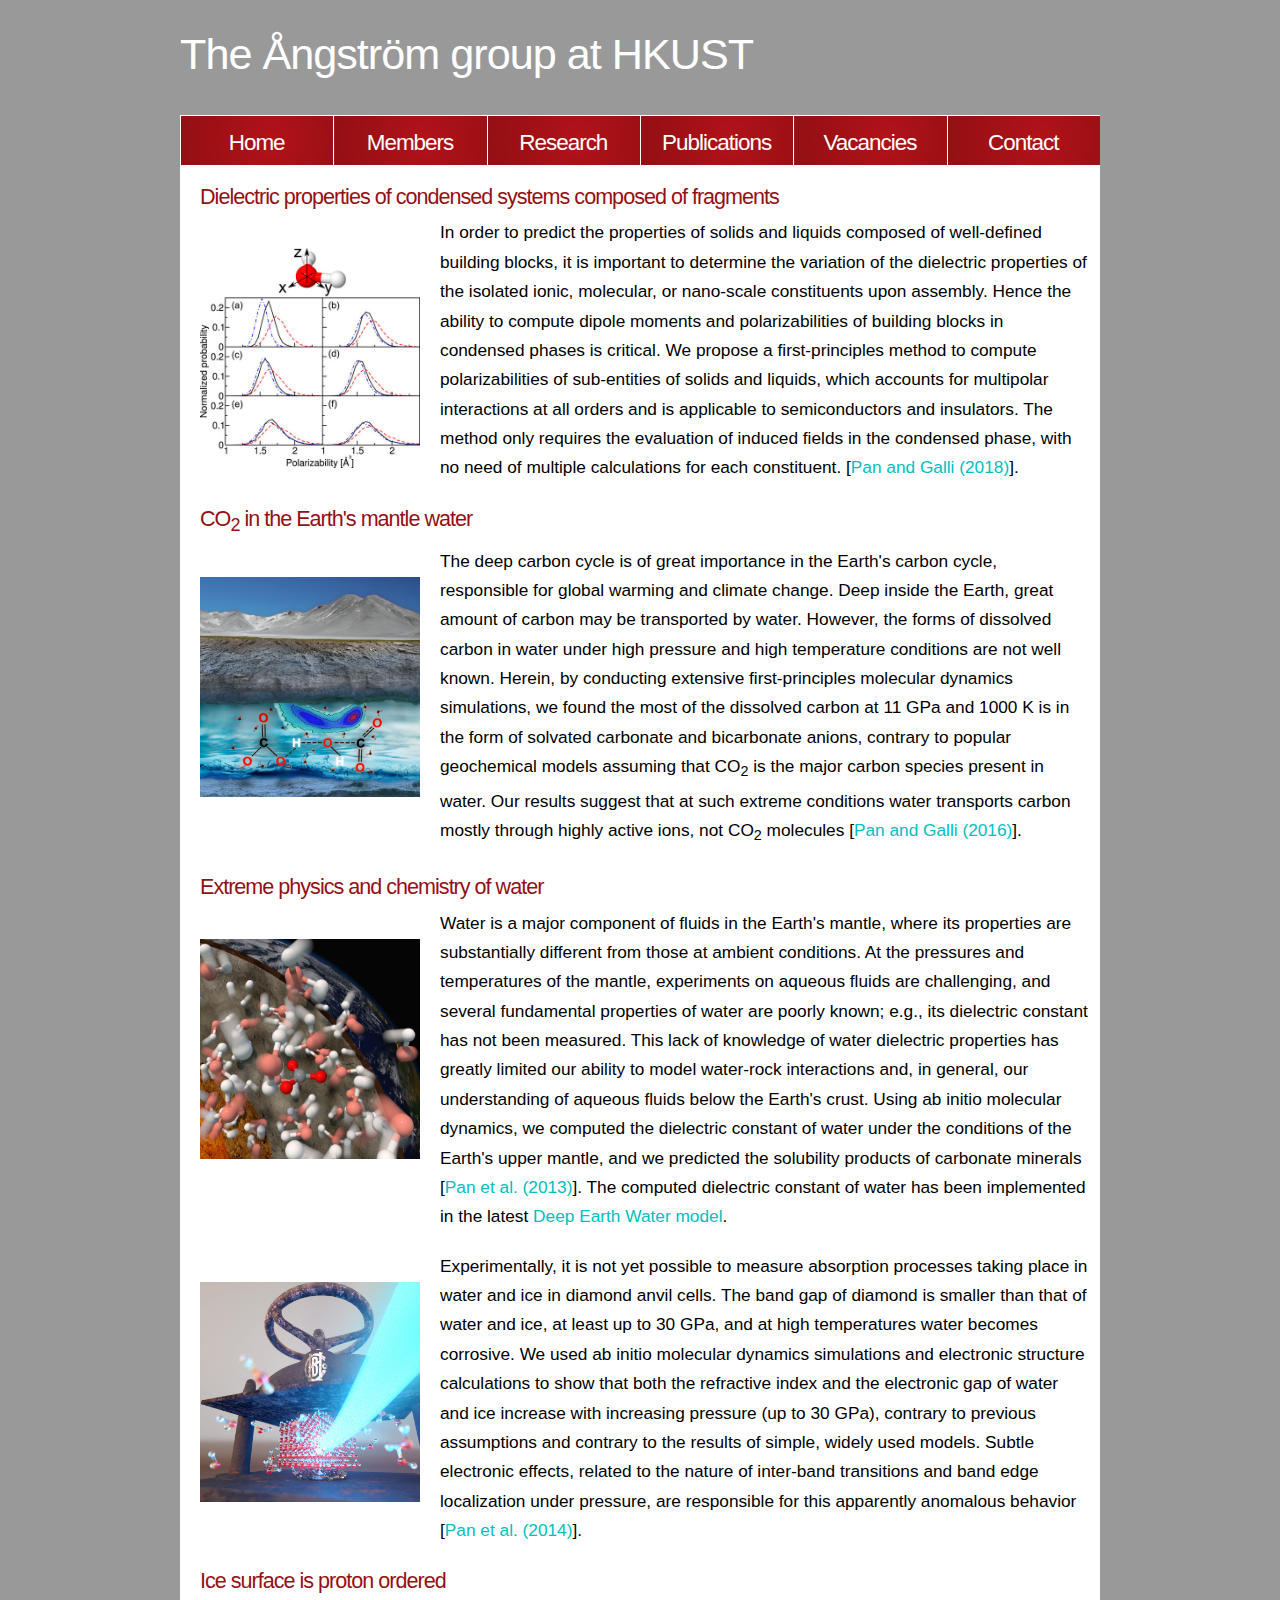
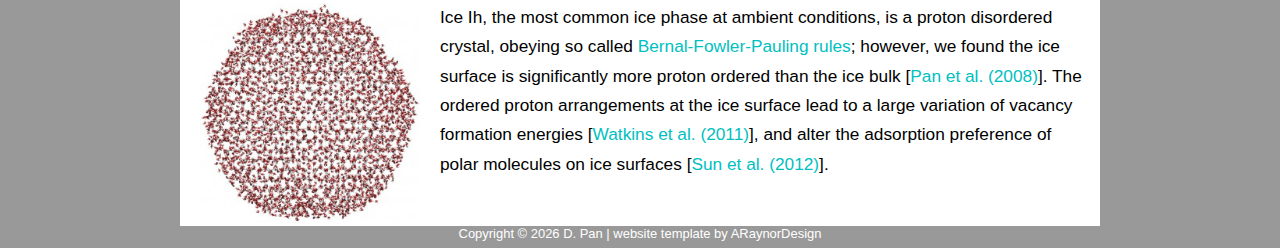
<file: research.html>
<!DOCTYPE html PUBLIC "-//W3C//DTD XHTML 1.1//EN" "http://www.w3.org/TR/xhtml11/DTD/xhtml11.dtd">
<html xmlns="http://www.w3.org/1999/xhtml" xml:lang="en">

<head>
  <title>The Angstrom group at HKUST</title>
  <meta name="description" content="The Angstrom group at HKUST" />
  <meta name="keywords" content="computational materials science, water, deep carbon, ab initio MD, DFT" />
  <meta http-equiv="content-type" content="text/html; charset=utf-8" />
  <link rel="stylesheet" type="text/css" href="css/style.css" />
  <script type="text/javascript" src="js/jquery.min.js"></script>
  <script type="text/javascript" src="js/image_slide.js"></script>
</head>

<body>
  <div id="main">
    <div id="header">
      <div id="banner">
	<a href="index.html">The Ångström group at HKUST</a>
      </div><!--end banner-->
      <div id="menubar">
        <ul id="menu">
          <li><a href="index.html">Home</a></li>
          <li><a href="members.html">Members</a></li>
          <li><a href="research.html">Research</a></li>
          <li><a href="publications.html">Publications</a></li>
          <li><a href="vacancies.html">Vacancies</a></li>
          <li class="last"><a href="contact.html">Contact</a></li>
        </ul>
      </div><!--end menubar-->
    </div><!--end header-->
    
    <div id="site_content">
              <br />
              <h4>Dielectric properties of condensed systems composed of fragments</h4>
              <div style="float:left; width: 240px;">
                <img src="images/research/polarizability.jpg" width="220" height="220" alt="projects" style="margin: 30px 0px"/>
              </div>
              <div style="float:left; width: 650px;">
                <p>
                In order to predict the properties of solids and liquids composed of well-defined building blocks, 
                it is important to determine the variation of the dielectric properties 
                of the isolated ionic, molecular, or nano-scale constituents upon assembly. 
                Hence the ability to compute dipole moments and polarizabilities of building blocks in condensed phases is critical.                 
                We propose a first-principles method to compute polarizabilities of sub-entities of solids and liquids, 
                which accounts for multipolar interactions at all orders and is applicable to semiconductors and insulators. 
                The method only requires the evaluation of induced fields in the condensed phase, with no need of multiple calculations for each constituent. 
                [<a href="https://doi.org/10.1063/1.5044636">Pan and Galli (2018)</a>].
                </p>  
              </div>   
             
              <h4>CO<sub>2</sub> in the Earth's mantle water</h4>
              <div style="float:left; width: 240px;">
                <img src="images/research/UndertheEarth.jpg" width="220" height="220" alt="projects" style="margin: 30px 0px"/>
              </div>
              <div style="float:left; width: 650px;">
                <p>
                The deep carbon cycle is of great importance in the Earth's carbon cycle, 
                responsible for global warming and climate change. Deep inside the Earth, great amount of carbon may be transported by water. 
                However, the forms of dissolved carbon in water under high pressure and high temperature conditions are not well known. 
                Herein, by conducting extensive first-principles molecular dynamics simulations, 
                we found the most of the dissolved carbon at 11 GPa and 1000 K is in the form of solvated carbonate and bicarbonate anions, 
                contrary to popular geochemical models assuming that CO<sub>2</sub> is the major carbon species present in water.  
                Our results suggest that at such extreme conditions water transports carbon mostly through highly active ions, not CO<sub>2</sub> molecules
                [<a href="http://advances.sciencemag.org/content/2/10/e1601278">Pan and Galli (2016)</a>].
                </p>  
              </div>            

              <h4>Extreme physics and chemistry of water</h4>
              <div style="float:left; width: 240px;">
                <img src="images/research/dielectric-water.jpg" width="220" height="220" alt="projects" style="margin: 30px 0px"/>
              </div>
              <div style="float:left; width: 650px;">
                <p> 
                Water is a major component of fluids in the Earth's mantle, where its properties are substantially different from those at ambient conditions. 
                At the pressures and temperatures of the mantle, experiments on aqueous fluids are challenging, 
                and several fundamental properties of water are poorly known; e.g., its dielectric constant has not been measured. 
                This lack of knowledge of water dielectric properties has greatly limited our ability to model water-rock interactions and, 
                in general, our understanding of aqueous fluids below the Earth's crust. 
                Using ab initio molecular dynamics, we computed the dielectric constant of water under the conditions of the Earth's upper mantle, 
                and we predicted the solubility products of carbonate minerals [<a href="http://www.pnas.org/content/110/17/6646.full">Pan et al. (2013)</a>]. 
                The computed dielectric constant of water has been implemented in the latest <a href="http://www.dewcommunity.org/">Deep Earth Water model</a>. 
                </p>    
              </div>

              <div style="float:left; width: 240px;">
                <img src="images/research/water-diamond.jpg" width="220" height="220" alt="projects" style="margin: 30px 0px"/>
              </div>
              <div style="float:left; width: 650px;">
                <p> 
                Experimentally, it is not yet possible to measure absorption processes taking place in water and ice in diamond anvil cells. 
                The band gap of diamond is smaller than that of water and ice, at least up to 30 GPa, and at high temperatures water becomes corrosive. 
                We used ab initio molecular dynamics simulations and electronic structure calculations to show that both the refractive index 
                and the electronic gap of water and ice increase with increasing pressure (up to 30 GPa), 
                contrary to previous assumptions and contrary to the results of simple, widely used models. 
                Subtle electronic effects, related to the nature of inter-band transitions and band edge localization under pressure, 
                are responsible for this apparently anomalous behavior 
                [<a href="http://www.nature.com/ncomms/2014/140527/ncomms4919/full/ncomms4919.html">Pan et al. (2014)</a>].
                </p>    
              </div>

              <h4>Ice surface is proton ordered</h4>
              <div style="float:left; width: 240px;">
                <img src="images/research/Ice.jpg" width="220" height="220" alt="projects" style="margin: 0px 0px"/>
              </div>
              <div style="float:left; width: 650px;">
                <p> 
                Ice Ih, the most common ice phase at ambient conditions, is a proton disordered crystal, 
                obeying so called <a href="https://en.wikipedia.org/wiki/Ice_rules">Bernal-Fowler-Pauling rules</a>; 
                however, we found the ice surface is significantly more proton ordered than the ice bulk 
                [<a href="http://prl.aps.org/abstract/PRL/v101/i15/e155703">Pan et al. (2008)</a>]. 
                The ordered proton arrangements at the ice surface lead to a large variation of vacancy formation energies 
                [<a href="http://www.nature.com/nmat/journal/v10/n10/full/nmat3096.html">Watkins et al. (2011)</a>], 
                and alter the adsorption preference of polar molecules on ice surfaces 
                [<a href="http://www.pnas.org/content/109/33/13177.short">Sun et al. (2012)</a>].
                </p>    
              </div>

              
    </div><!--end site_content-->

    <div id="footer">
      Copyright &copy;
        <script type="text/javascript">
          document.write(new Date().getFullYear());
        </script>
      D. Pan | website template by <a href="http://www.araynordesign.co.uk">ARaynorDesign</a>
    </div><!--end footer-->

  </div><!--end main-->
  

</body>
</html>
</file>
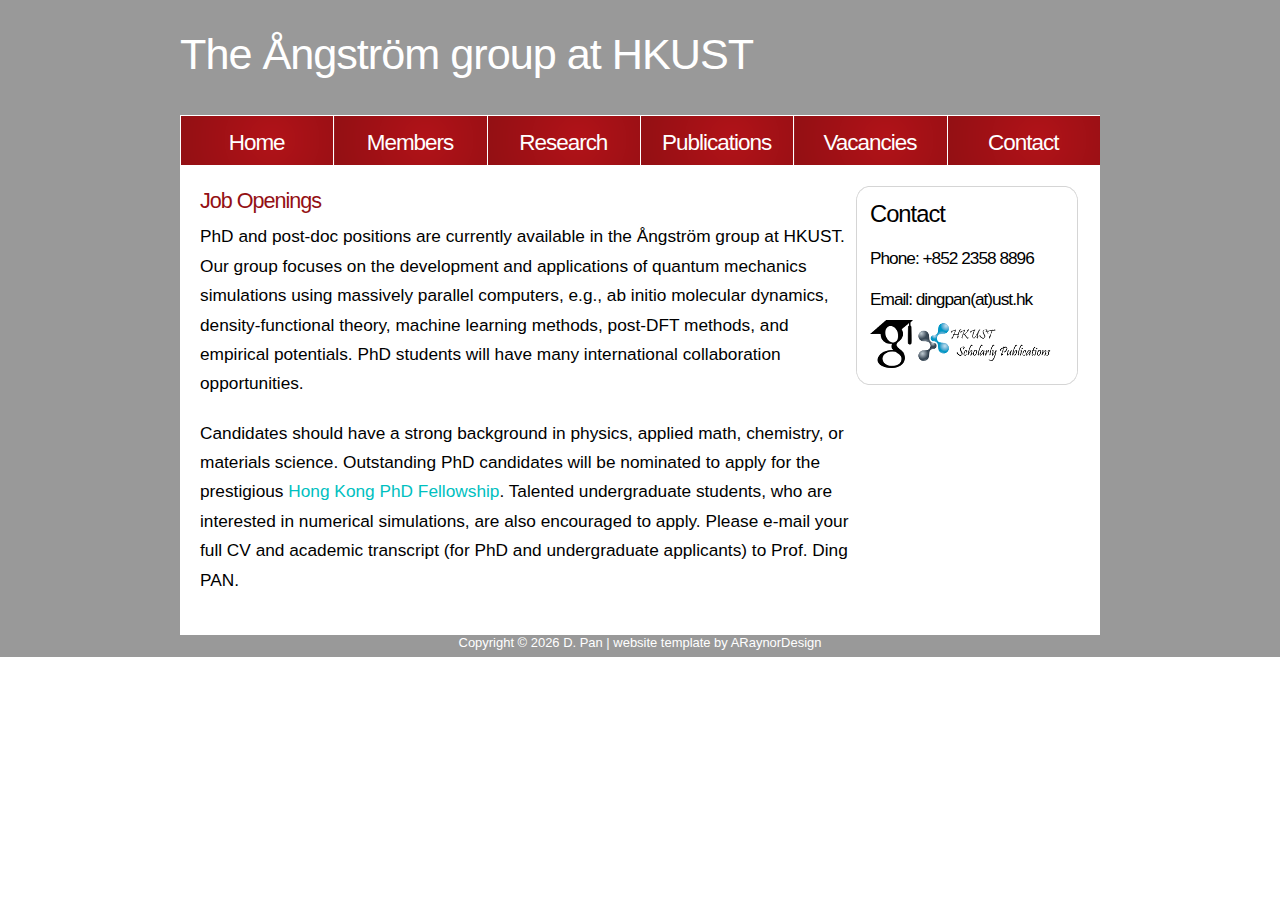
<file: vacancies.html>
<!DOCTYPE html PUBLIC "-//W3C//DTD XHTML 1.1//EN" "http://www.w3.org/TR/xhtml11/DTD/xhtml11.dtd">
<html xmlns="http://www.w3.org/1999/xhtml" xml:lang="en">

<head>
  <title>The Angstrom group at HKUST</title>
  <meta name="description" content="The Angstrom group at HKUST" />
  <meta name="keywords" content="computational materials science, water, deep carbon, ab initio MD, DFT" />
  <meta http-equiv="content-type" content="text/html; charset=utf-8" />
  <link rel="stylesheet" type="text/css" href="css/style.css" />
  <script type="text/javascript" src="js/jquery.min.js"></script>
  <script type="text/javascript" src="js/image_slide.js"></script>
</head>

<body>
  <div id="main">
    <div id="header">
      <div id="banner">
	    <a href="index.html">The Ångström group at HKUST</a>
	  </div><!--end banner-->
      <div id="menubar">
        <ul id="menu">
          <li><a href="index.html">Home</a></li>
          <li><a href="members.html">Members</a></li>
          <li><a href="research.html">Research</a></li>
          <li><a href="publications.html">Publications</a></li>
          <li><a href="vacancies.html">Vacancies</a></li>
          <li class="last"><a href="contact.html">Contact</a></li>
        </ul>
      </div><!--end menubar-->
    </div><!--end header-->
    
	<div id="site_content">
	    <div id="content">
                <div class="content_item">
                    <h4>Job Openings</h4>
                    <p>
                    PhD and post-doc positions 
                    are currently available in the Ångström group at HKUST.
                    Our group focuses on the development and applications of
                    quantum mechanics simulations using massively parallel computers, e.g.,
                    ab initio molecular dynamics, density-functional theory, machine learning methods, post-DFT methods, 
                    and empirical potentials.
                    PhD students will have many international collaboration opportunities. 
                    </p>
                    <p>
                    Candidates should have a strong background 
                    in physics, applied math, chemistry, or materials science. 
                    Outstanding PhD candidates will be nominated to apply for the prestigious
                    <a href="https://cerg1.ugc.edu.hk/hkpfs/index.html">Hong Kong PhD Fellowship</a>.
                    Talented undergraduate students, who are interested in numerical simulations,
                    are also encouraged to apply. 
                    Please e-mail your full CV and academic transcript 
                    (for PhD and undergraduate applicants) to Prof. Ding PAN.
                    </p>

              
                </div><!--end content_item-->
            </div><!--end content-->
      
	    <div class="sidebar_container">
                <div class="sidebar">
                    <div class="sidebar_top"></div>
                        <div class="sidebar_item">
                            <h2>Contact</h2>
                            <h3>Phone: +852 2358 8896</h3>
                            <h3>Email: dingpan(at)ust.hk</h3>
                            <a href="http://scholar.google.com/citations?user=Ke02GisAAAAJ"><img src="images/icons/google_scholar_icon.png" alt="google scholar" /></a><a href="http://repository.ust.hk/ir/AuthorProfile/pan-ding"><img src="images/icons/HKUST_scholar.png" alt="HKUST scholarly publications" /></a>
                        </div>
                    <div class="sidebar_base"></div>
                </div><!--end sidebar-->
        
            </div><!--end sidebar_container-->
    
        </div><!--end site_content-->

    <div id="footer">
      Copyright &copy;
        <script type="text/javascript">
          document.write(new Date().getFullYear());
        </script>
      D. Pan | website template by <a href="http://www.araynordesign.co.uk">ARaynorDesign</a>
    </div><!--end footer-->

  </div><!--end main-->
  

</body>
</html>
</file>
<file: css/style.css>
html
{ height: 100%;}

*
{ margin: 0;
  padding: 0;}

body
{ font: normal .90em 'arial', arial, sans-serif;
  background: transparent;
  color: #000;}

p
{ padding: 0 0 20px 0;
  line-height: 1.7em;
  font-size: 120% }

img
{ border: 0;}

h1, h2, h3, h4, h5, h6 
{ font: normal 175% 'arial', arial, sans-serif;
  color: #000;
  letter-spacing: -1px;
  margin: 0 0 10px 0;
  padding: 10px 0 0 0;}

h2
{ font: normal 165% 'arial', arial, sans-serif;}

h3
{ font: normal 120% 'arial', arial, sans-serif;
}

h3 a, h3 a:hover
{ color: #941014;
}

h4, h5, h6
{ margin: 0;
  padding: 0 0 5px 0;
  font: normal 150% 'arial', arial, sans-serif;
  color: #941014;
  line-height: 1.5em;}

h5, h6
{ font: normal 95% 'arial', arial, sans-serif;
  color: #888;
  padding-bottom: 15px;}

a, a:hover
{ background: transparent;
  outline: none;
  text-decoration: none;
  color: #00C0C0;
}

a:hover
{ text-decoration: underline;}

ul
{ margin: 2px 0 22px 30px;
  line-height: 1.7em;
  font-style: normal;
  font-size: 120%;}

ol
{ margin: 8px 0 22px 20px;}

ol li
{ margin: 0 0 11px 0;}

#main, #header, #banner, #menubar, #site_content, #footer
{ margin-left: auto; 
  margin-right: auto;}

#main
{ background: #999999;}

#header
{ width: 920px;
  padding: 0px 0 0 0;
  background: transparent;}

#banner
{ width: 920px;
  position: relative;
  text-align: left; 
  height: 85px;
  padding: 30px 0px 0px 0px;
  background: transparent;}

#banner a
{ margin-top: 30px;
  font: normal 300% arial;
  letter-spacing: -1px;
  text-decoration: none;
  color: #FFF;}

#menubar
{ width: 920px;
  height: 35px;
  text-align: center; 
  margin: 0 auto;
  background: transparent;} 

ul#menu
{ 
  margin:0}

ul#menu li
{ padding: 0 0 0 0px;
  list-style: none;
  margin: 2px 0 0 0;
  display: inline;
  background: transparent;}

ul#menu li a
{ font: normal 130% 'arial', arial, sans-serif;
  float: left;
  letter-spacing: -1px;
  height: 35px;
  width: 153.33px;
  padding: 15px 0 0 0;
  text-align: center;
  color: #FFF;
  text-decoration: none;
  background: transparent url(../images/tab.png);} 

ul#menu li.last
{ margin: 2px 0 0 0;
  background: transparent;}

ul#menu li.last a, ul#menu li.last a:hover
{ background: transparent url(../images/tab_l.png);
  /*color: #FFF;*//*Ding*/}

ul#menu li a:hover
{ color: #000;}

#site_content
{ width: 900px;
  overflow: hidden;
  margin: 0 auto;
  padding: 0 0px 0 20px;
  background: #FFF;} 

.sidebar_container
{ float: left;
  width: 224px;
  padding: 0;}

.sidebar_top
{ float: left;
  width: 224px;
  height: 15px;
  background: url(../images/side_top.png) no-repeat;}

.sidebar_base
{ float: left;
  width: 224px;
  height: 15px;
  background: url(../images/side_base.png) no-repeat;}

.sidebar
{ float: left;
  width: 225px;
  padding: 0;
  background: url(../images/side_back.png) repeat-y;
  margin-top: 20px;
  margin-bottom: 20px;}

.sidebar h4
{ font-size: 125%;}

.sidebar ul li, .sidebar ul li.selected
{ list-style: none; 
  margin: 15px 0;
  padding: 0;}

.sidebar li.selected, .sidebar li:hover
{ color: #5D5D5D;
  text-decoration: none;} 

.sidebar_item
{ padding: 0 0 0 15px;
  width: 201px;}

.sidebar_item h1
{ padding: 20px 0 10px 0;
  margin: 0;}

.content_item
{ margin-top: 20px;
  margin-bottom: 20px;}

#content
{ width: 655px;
  padding: 0;
  margin: 0;
  float: left;}

#footer
{ font: normal 90% 'arial', arial, sans-serif;
  letter-spacing: 0px;
  height: 10px;
  padding: 0px 0 12px 0;
  text-align: center; 
  color: #FFF;}

#footer a, #footer a:hover
{ color: #FFF;
  text-decoration: none;}

#footer a:hover
{ text-decoration: underline;}

#footer_container
{ width: 880px;
  margin: 0 auto;}

.footer_container_box
{ font: normal 80% 'arial', arial, sans-serif;
  width: 260px;
  padding: 5px;
  text-align: left;
  margin: 10px 10px 10px 10px;
  float: left;
  background: transparent;
  color: #FFF;}
  
.center {
  display: block;
  margin-left: 30px;
  margin-right: 5px;
  width: 125%;
}

 .button
{ height: 30px;
  width: 100px;
  padding: 12px 0 0 30px;
  background: transparent url(../images/button.png) no-repeat;}

.footer_container_boxl
{ font: normal 80% 'arial', arial, sans-serif;
  width: 260px;
  padding: 5px;
  text-align: left;
  margin: 10px 0 10px 10px;
  float: left;
  background: transparent;
  color: #FFF;}

.form_settings
{ margin: 15px 0 0 0;}

.form_settings p
{ padding: 0 0 4px 0;}

.form_settings span
{ float: left; 
  width: 280px; 
  text-align: left;}
  
.form_settings input, .form_settings textarea
{ padding: 2px; 
  width: 299px; 
  font: 100% arial; 
  border: 1px solid #E5E5DB; 
  background: #FFF; 
  color: #47433F;}
  
.form_settings input[type="checkbox"]
{ padding: 2px 0; 
  width: 15px; 
  font: 100% arial; 
  border: 0; 
  background: #FFF; 
  color: #47433F;
  margin: 28px 0;}

.form_settings .submit
{ font: 100% arial; 
  border: 1px solid; 
  width: 99px; 
  margin: 0 0 0 206px; 
  height: 26px;
  padding: 2px 0 3px 0;
  cursor: pointer; 
  background: #5082BD; 
  color: #FFF;}

/* styling for the slideshow on the homepage */
ul.slideshow {
  list-style: none;
  width: 880px;
  height: 300px;
  overflow: hidden;
  position: relative;
  margin: 0;
  padding-top: 20px;}
  
ul.slideshow li {
  position: absolute;
  margin: 0;
  padding: 0;
  left: 0;
  right: 0;}
 
ul.slideshow li.show {
  z-index: 500;}
 
ul img {
  border: none;}
 
#slideshow-caption {
  width: 880px;
  height: 300px;
  position: absolute;
  bottom: 0;
  left: 0; 
  z-index: 500;}
 
#slideshow-caption .slideshow-caption-container {
  padding: 20px 25px 0 25px;   
  z-index: 1000;}
 
#slideshow-caption p {
  padding: 0;
  font: normal 130% arial, sans-serif;
  color: #FFF;}
</file>
